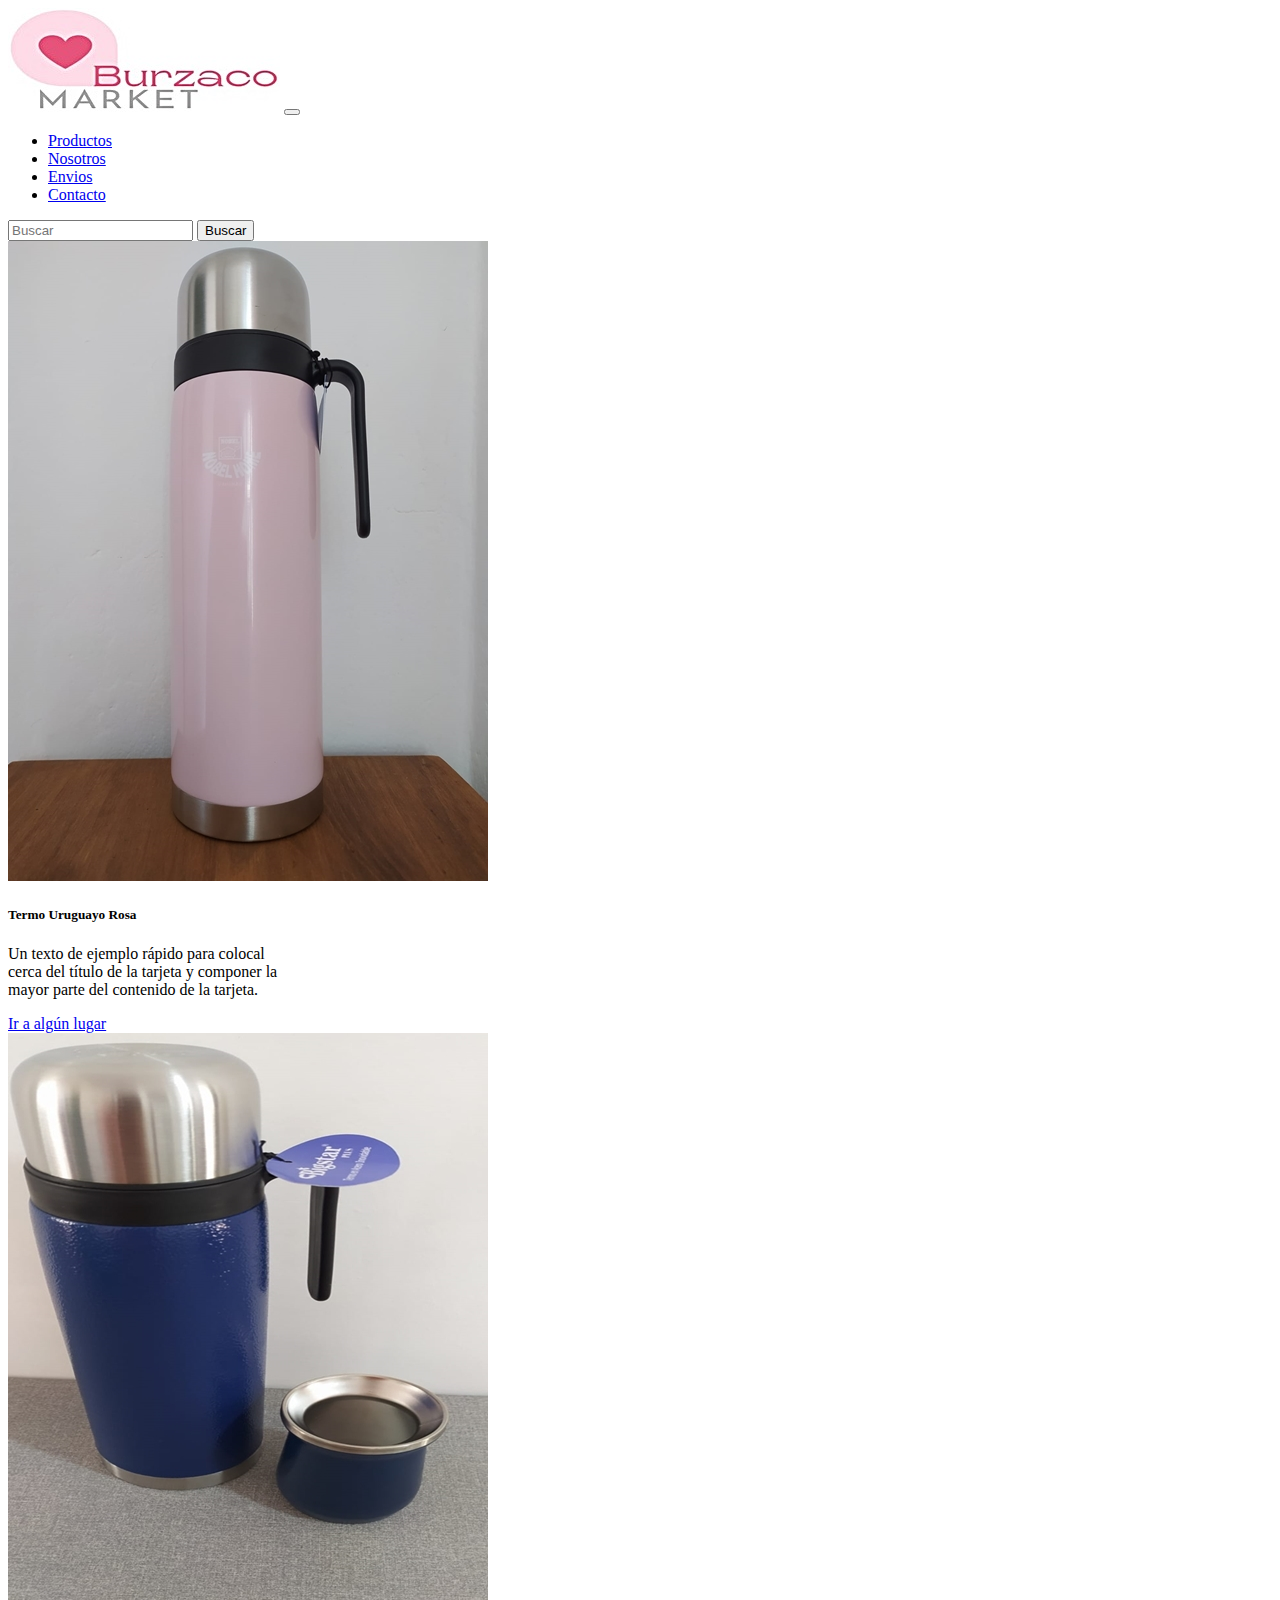
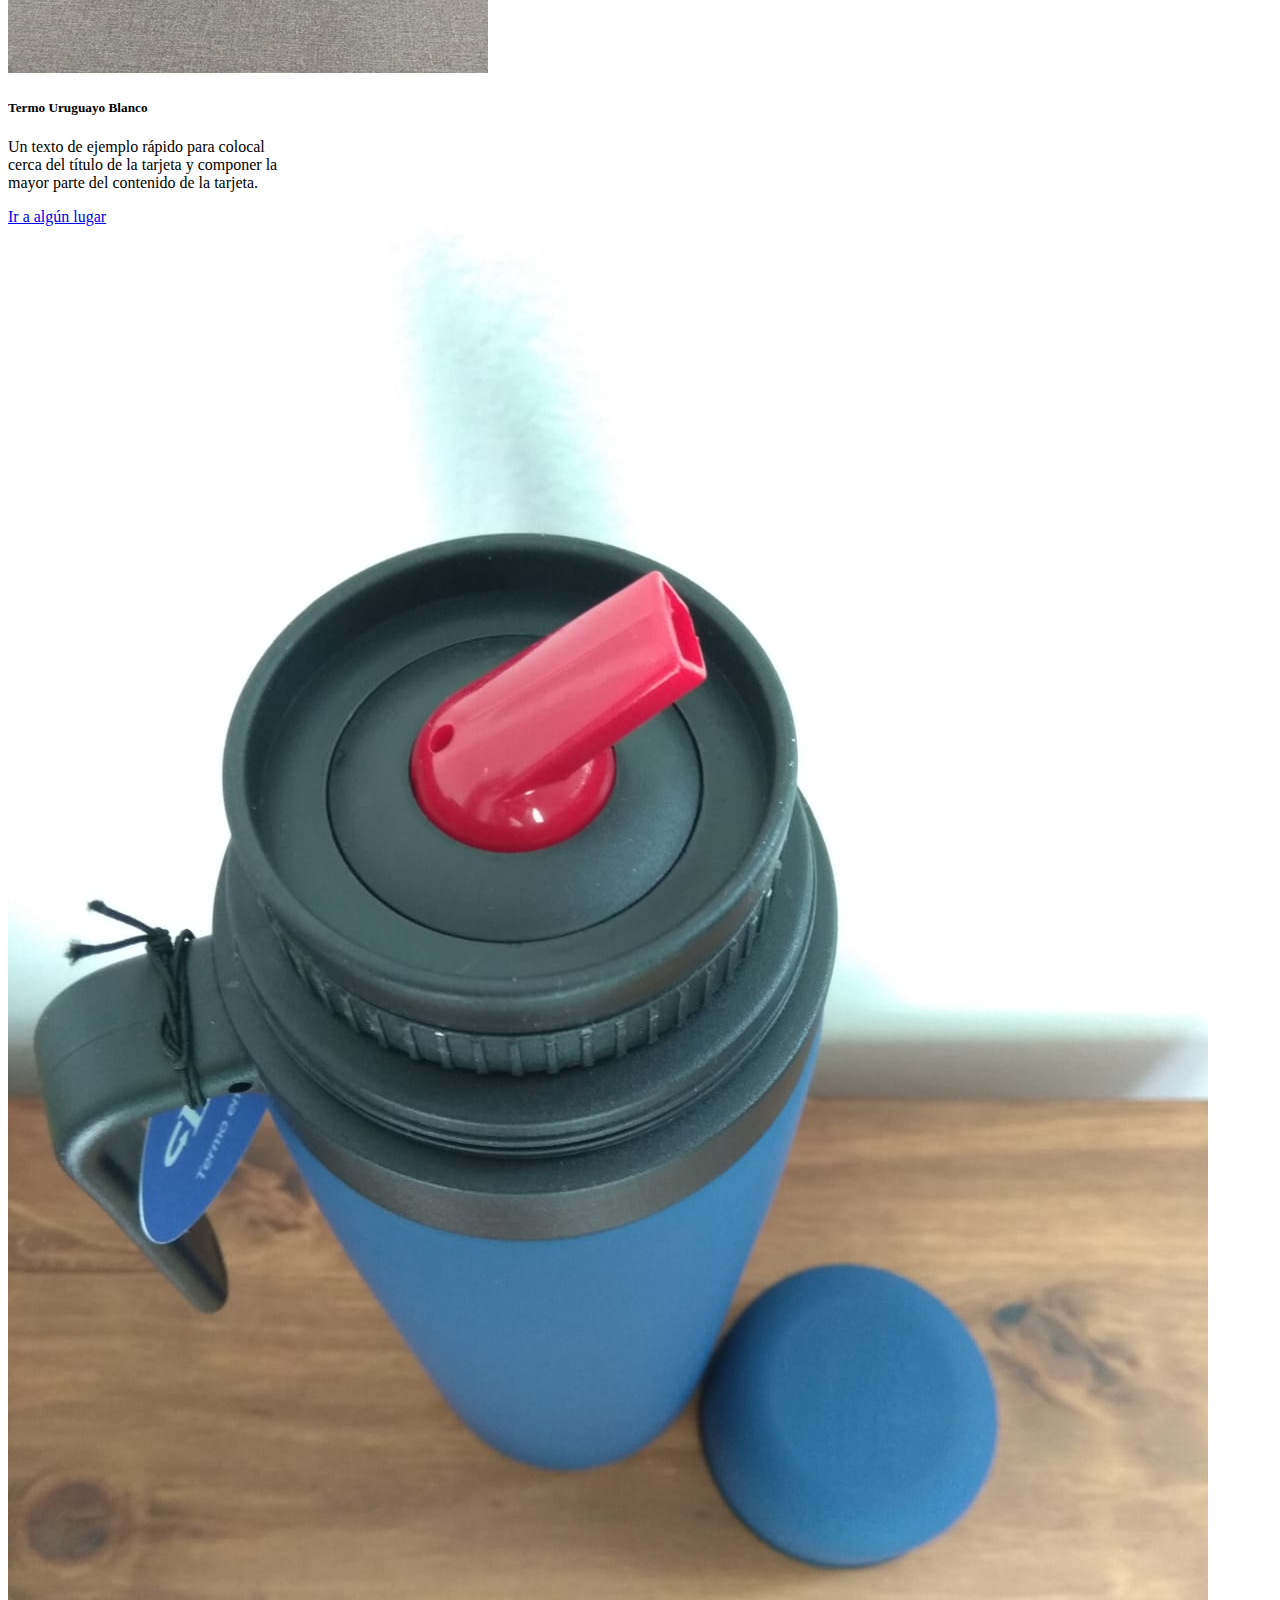
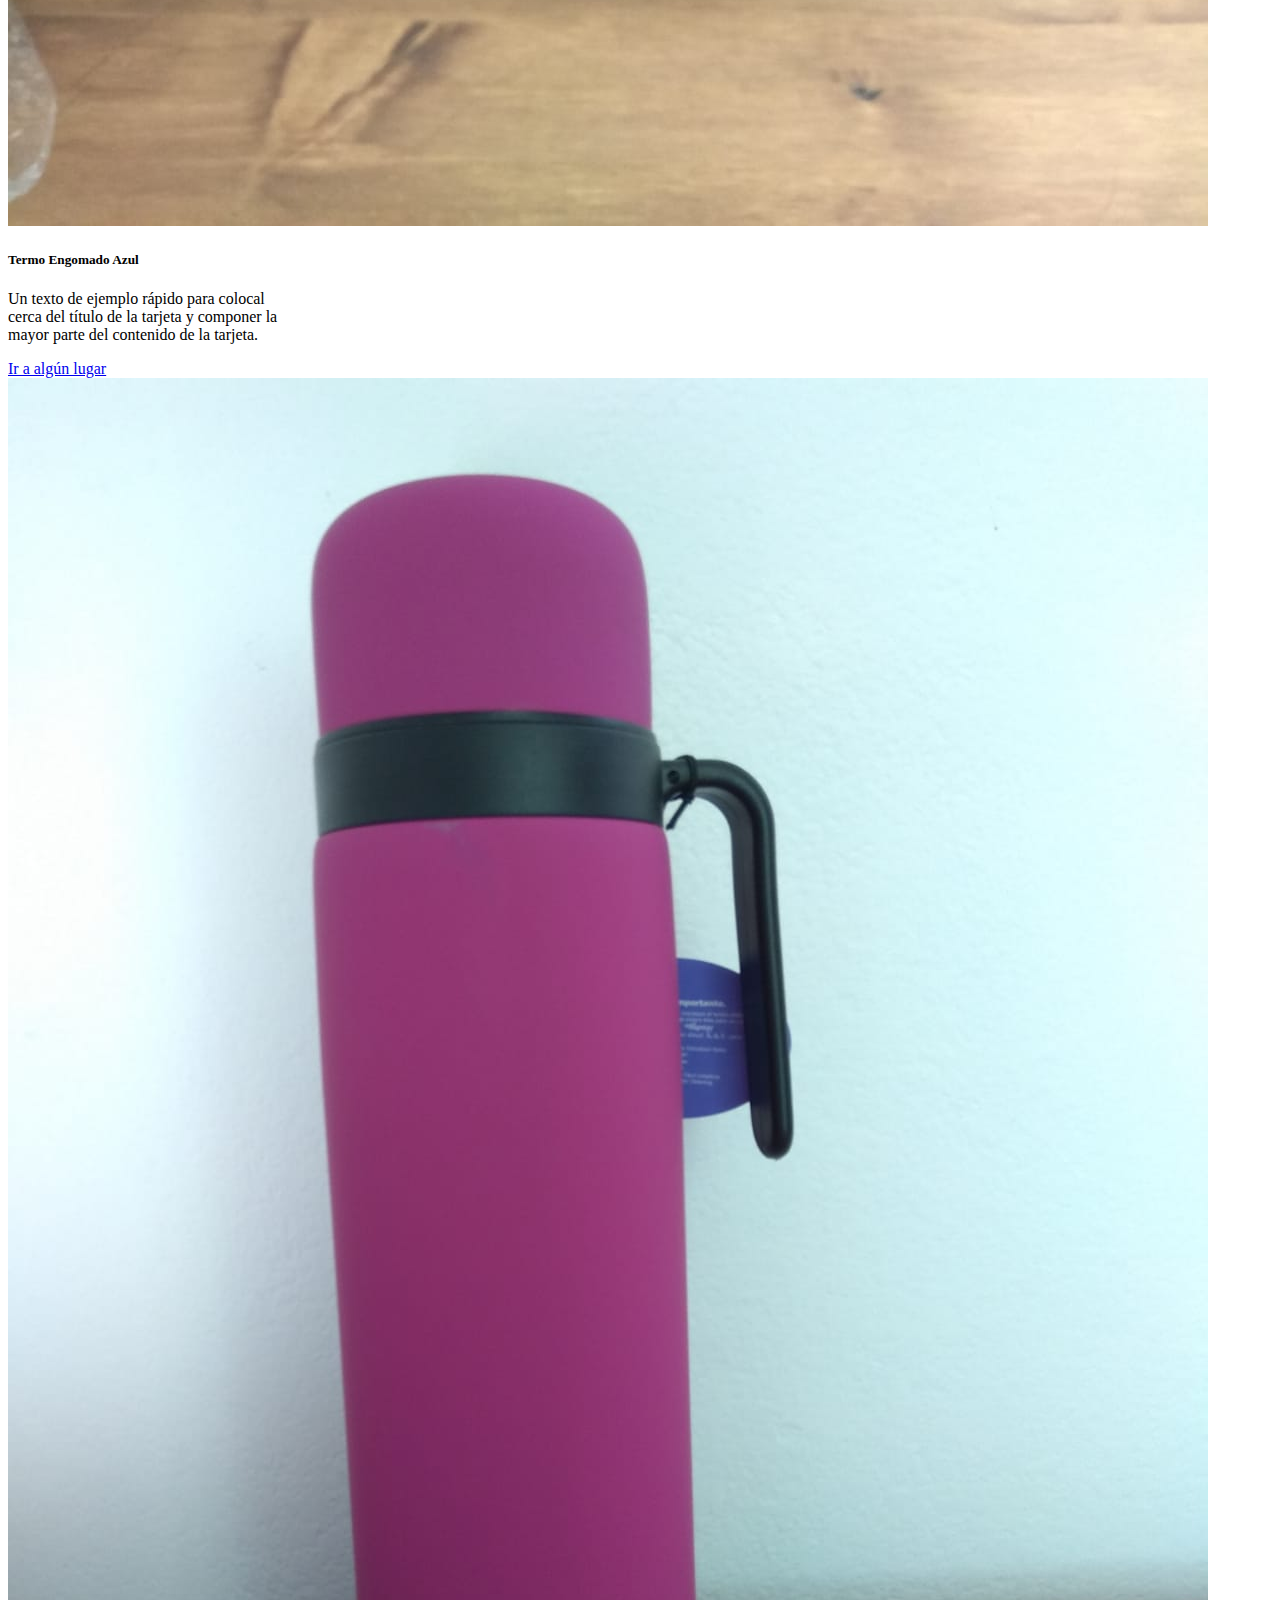
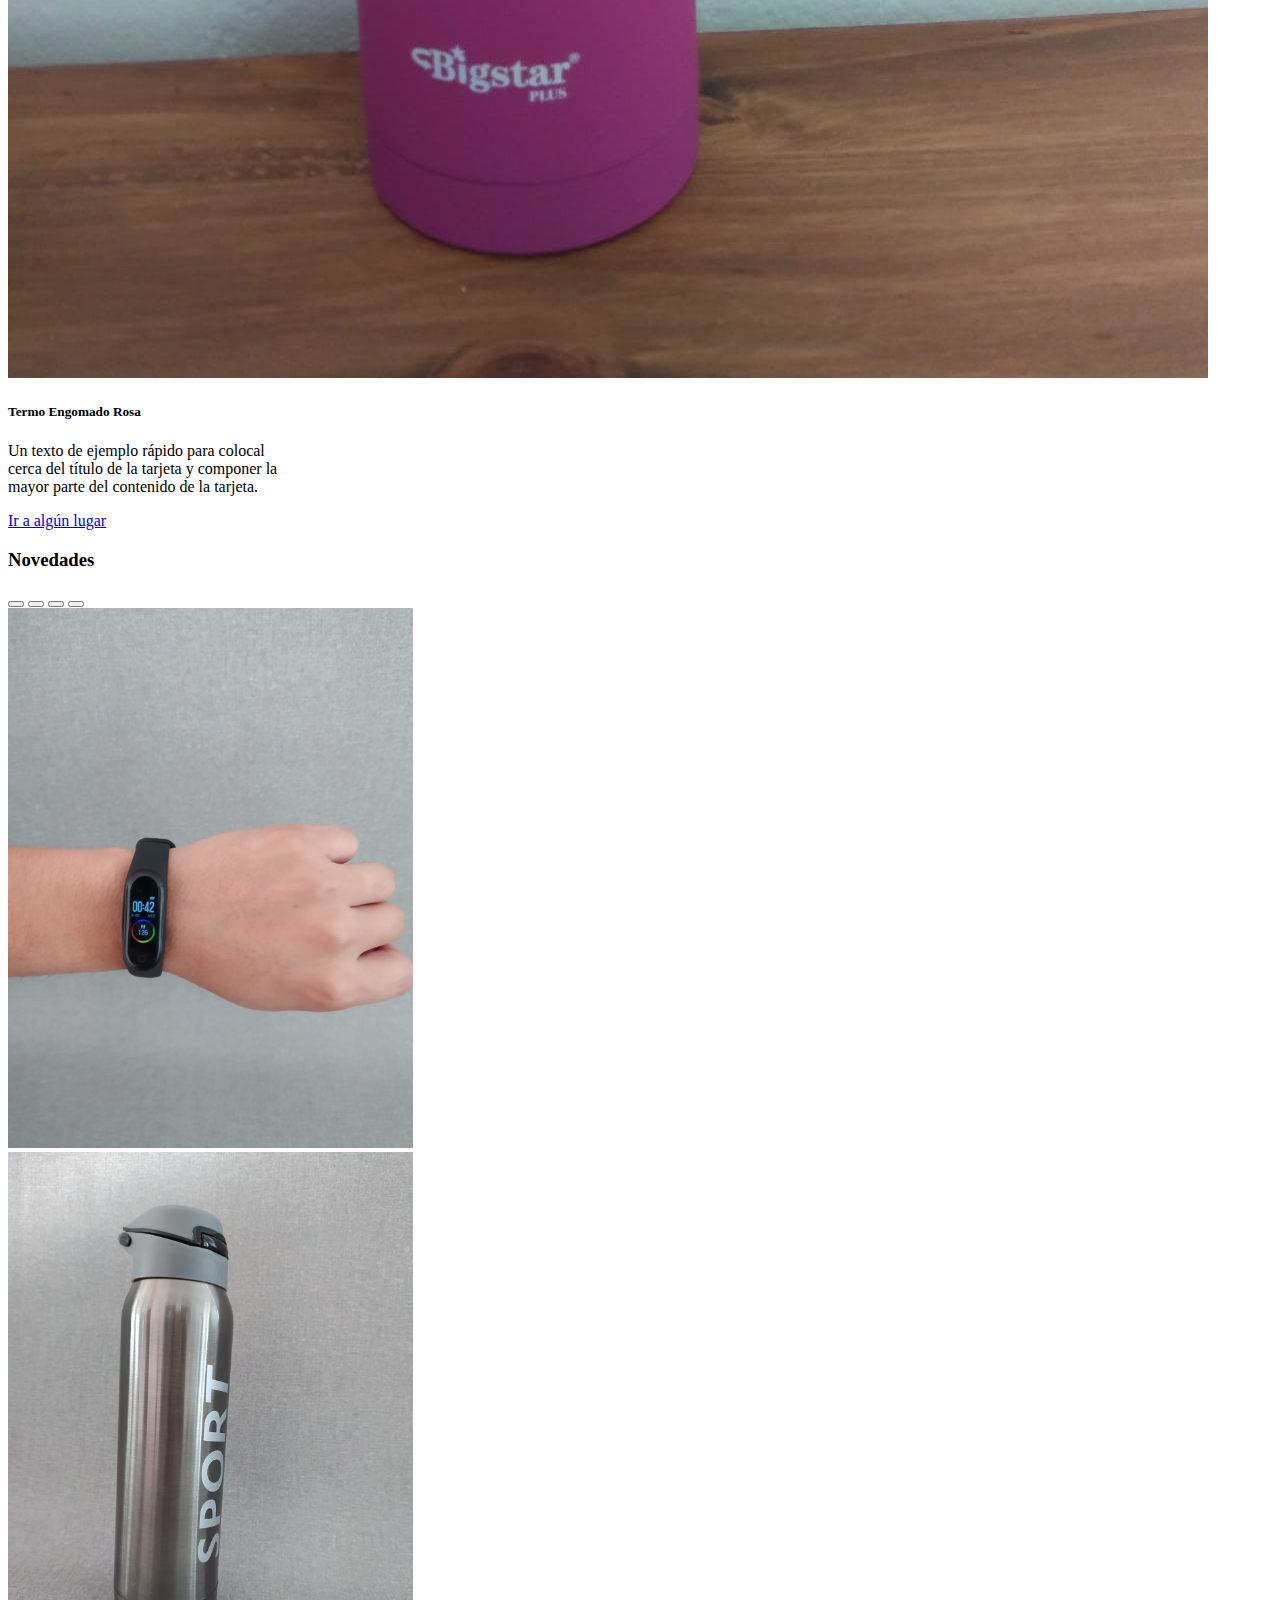
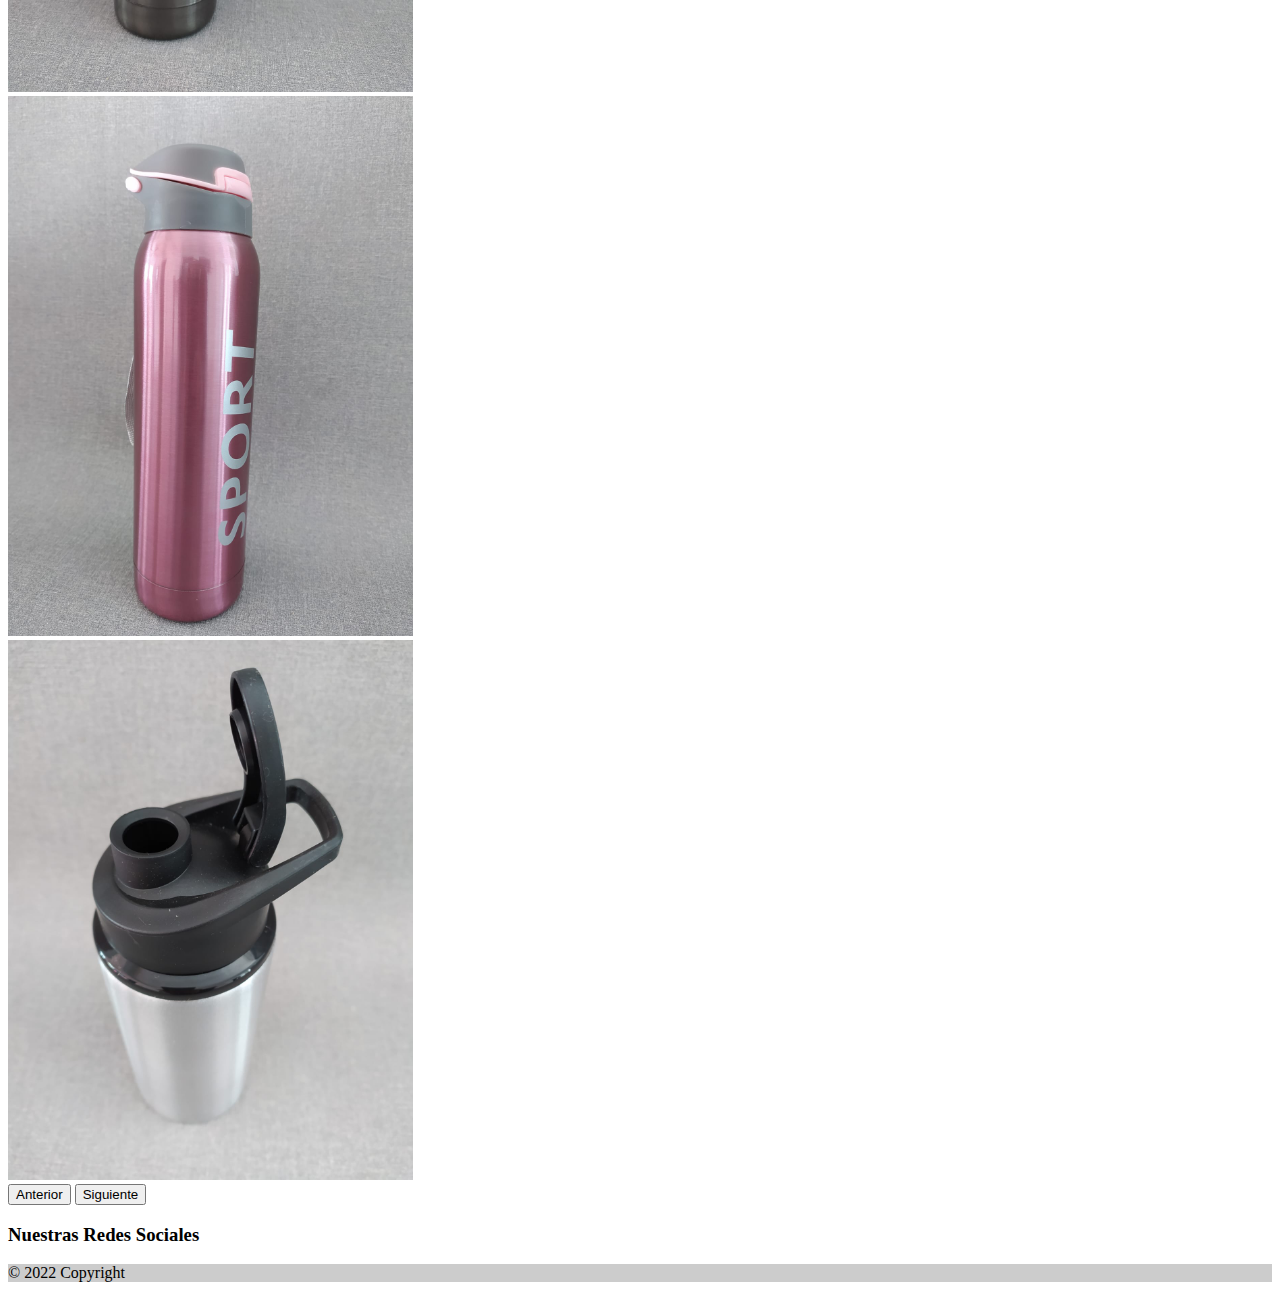
<file: index.html>
<!DOCTYPE html>
<html lang="en">

<head>
    <meta charset="UTF-8">
    <meta http-equiv="X-UA-Compatible" content="IE=edge">
    <meta name="viewport" content="width=device-width, initial-scale=1.0">
    <title>Burzaco Market</title>
    <link rel="shortcut icon" href="img/favicon.png">
    <link href="https://cdn.jsdelivr.net/npm/bootstrap@5.1.3/dist/css/bootstrap.min.css" rel="stylesheet" integrity="sha384-1BmE4kWBq78iYhFldvKuhfTAU6auU8tT94WrHftjDbrCEXSU1oBoqyl2QvZ6jIW3" crossorigin="anonymous">

</head>
<!-- aqui tengo que empezar a agregar la nav  de bootstrap -->


<body>
    <div class="container mt-2 mb-2">
        <div class="row">
            <div class="col-12">
                <nav class="navbar navbar-expand-lg navbar-light bg-light mt-3">
                    <div class="container-fluid">
                        <a class="navbar-brand" href="index.html">
                            <img src="img/logo BM.jpeg"></a>

                        <button class="navbar-toggler" type="button" data-bs-toggle="collapse" data-bs-target="#navbarTogglerDemo02" aria-controls="navbarTogglerDemo02" aria-expanded="false" aria-label="Toggle navigation">
                        <span class="navbar-toggler-icon"></span>
                      </button>
                        <div class="collapse navbar-collapse" id="navbarTogglerDemo02">
                            <ul class="navbar-nav me-auto mb-2 mb-lg-0">
                                <!-- <li class="nav-item">
                                    <a class="nav-link active" aria-current="page" href="views/productos.html">Productos</a>
                                </li> -->
                                <li class="nav-item">
                                    <a class="nav-link" href="views/productos.html">Productos</a>
                                </li>
                                <li class="nav-item">
                                    <a class="nav-link" href="views/nosotros.html">Nosotros</a>
                                </li>
                                <li class="nav-item">
                                    <a class="nav-link" href="views/envios.html">Envios</a>
                                </li>
                                <li class="nav-item">
                                    <a class="nav-link" href="views/contacto.html">Contacto</a>
                                </li>
                            </ul>
                            <form class="d-flex" role="search">
                                <input class="form-control me-2" type="search" placeholder="Buscar" aria-label="Buscar">
                                <button class="btn btn-outline-success" type="submit">Buscar</button>
                            </form>
                        </div>
                    </div>
                </nav>
            </div>
        </div>
        <div class="row mt-3">
            <div class="col">
                <div class="card" style="width: 18rem;">
                    <img src="img/imagenes termos/termo rosa mate1.jpeg" class="card-img-top" alt="termo rosa">
                    <div class="card-body">
                        <h5 class="card-title">Termo Uruguayo Rosa</h5>
                        <p class="card-text">Un texto de ejemplo rápido para colocal cerca del título de la tarjeta y componer la mayor parte del contenido de la tarjeta.</p>
                        <a href="#" class="btn btn-primary">Ir a algún lugar</a>
                    </div>
                </div>
            </div>
            <div class="col">
                <div class="card" style="width: 18rem;">
                    <img src="img/imagenes termos/termo y mate azul1.jpeg" class="card-img-top" alt="termo y mate azul">
                    <div class="card-body">
                        <h5 class="card-title">Termo Uruguayo Blanco</h5>
                        <p class="card-text">Un texto de ejemplo rápido para colocal cerca del título de la tarjeta y componer la mayor parte del contenido de la tarjeta.</p>
                        <a href="#" class="btn btn-primary">Ir a algún lugar</a>
                    </div>
                </div>
            </div>
            <div class="col">
                <div class="card" style="width: 18rem;">
                    <img src="img/imagenes termos/termo azul engomado2.jpeg" class="card-img-top" alt="termo azul engomado">
                    <div class="card-body">
                        <h5 class="card-title">Termo Engomado Azul</h5>
                        <p class="card-text">Un texto de ejemplo rápido para colocal cerca del título de la tarjeta y componer la mayor parte del contenido de la tarjeta.</p>
                        <a href="#" class="btn btn-primary">Ir a algún lugar</a>
                    </div>
                </div>
            </div>
            <div class="col">
                <div class="card" style="width: 18rem;">
                    <img src="img/imagenes termos/termo rosa engomado2.jpeg" class="card-img-top" alt="termo rosa engomado">
                    <div class="card-body">
                        <h5 class="card-title">Termo Engomado Rosa</h5>
                        <p class="card-text">Un texto de ejemplo rápido para colocal cerca del título de la tarjeta y componer la mayor parte del contenido de la tarjeta.</p>
                        <a href="#" class="btn btn-primary">Ir a algún lugar</a>
                    </div>
                </div>
            </div>
        </div>
        <div class="row">
            <h3 class="text-center">Novedades</h3>
        </div>


        <div class="row">
            <div id="carouselExampleIndicators" class="carousel slide mt-3" data-bs-ride="carousel">
                <div class="carousel-indicators">
                    <button type="button" data-bs-target="#carouselExampleIndicators" data-bs-slide-to="0" class="active" aria-current="true" aria-label="Slide 1"></button>
                    <button type="button" data-bs-target="#carouselExampleIndicators" data-bs-slide-to="1" aria-label="Slide 2"></button>
                    <button type="button" data-bs-target="#carouselExampleIndicators" data-bs-slide-to="2" aria-label="Slide 3"></button>
                    <button type="button" data-bs-target="#carouselExampleIndicators" data-bs-slide-to="3" aria-label="Slide 4"></button>
                </div>
                <div class="carousel-inner mb-3">
                    <div class="carousel-item active">
                        <img src="img/nuevos ingresos/WhatsApp Image 2022-06-04 at 2.45.32 PM.jpeg" class="d-block w-60" style=height:60vh alt="smart watch">
                    </div>
                    <div class="carousel-item">
                        <img src="img/nuevos ingresos/WhatsApp Image 2022-06-04 at 2.45.28 PM.jpeg" class="d-block w-60" style=height:60vh alt="botella deportiva gris">
                    </div>
                    <div class="carousel-item">
                        <img src="img/nuevos ingresos/WhatsApp Image 2022-06-04 at 2.44.49 PM.jpeg" class="d-block w-60" style=height:60vh alt="botella deportiva rosa">
                    </div>
                    <div class="carousel-item">
                        <img src="img/nuevos ingresos/WhatsApp Image 2022-06-04 at 2.44.43 PM.jpeg" class="d-block w-60" style=height:60vh alt="botella de aluminio">
                    </div>
                </div>
                <button class="carousel-control-prev" type="button" data-bs-target="#carouselExampleIndicators" data-bs-slide="prev">
                  <span class="carousel-control-prev-icon" aria-hidden="true"></span>
                  <span class="visually-hidden">Anterior</span>
                </button>
                <button class="carousel-control-next" type="button" data-bs-target="#carouselExampleIndicators" data-bs-slide="next">
                  <span class="carousel-control-next-icon" aria-hidden="true"></span>
                  <span class="visually-hidden">Siguiente</span>
                </button>
            </div>
        </div>
        <!-- inicia footer -->
        <div class="row">
            <h3 class="text-center">Nuestras Redes Sociales</h3>
            <footer class="bg-light text-center text-white">
                <div class="container p-4 pb-0">
                    <section class="mb-4">
                        <a class="btn btn-primary btn-floating m-1" style="background-color: #3b5998;" href="https://www.facebook.com/burzaco-market-103549792372742/" role="button"><i class="fab fa-facebook-f"></i ></a>
                        <a class="btn btn-primary btn-floating m-1" style="background-color: #dd4b39;" href="https://mail.google.com/burzacomarket@gmail.com" role="button"><i class="fab fa-google"></i></a>
                        <a class="btn btn-primary btn-floating m-1" style="background-color: #ac2bac;" href="https://www.instagram.com/burzaco_market?igshid=ymmymta2m2y=" role="button"><i class="fab fa-instagram"></i></a>
                    </section>
                </div>
                <div class="text-center p-3" style="background-color: rgba(0, 0, 0, 0.2);">
                    © 2022 Copyright
                </div>
            </footer>
        </div>
    </div>
    <script src="https://cdn.jsdelivr.net/npm/@popperjs/core@2.11.2/dist/umd/popper.min.js" integrity="sha384-q9CRHqZndzlxGLOj+xrdLDJa9ittGte1NksRmgJKeCV9DrM7Kz868XYqsKWPpAmn" crossorigin="anonymous"></script>
    <script src="https://cdn.jsdelivr.net/npm/bootstrap@5.1.3/dist/js/bootstrap.min.js" integrity="sha384-QJHtvGhmr9XOIpI6YVutG+2QOK9T+ZnN4kzFN1RtK3zEFEIsxhlmWl5/YESvpZ13" crossorigin="anonymous"></script>

</body>

</html>
</file>
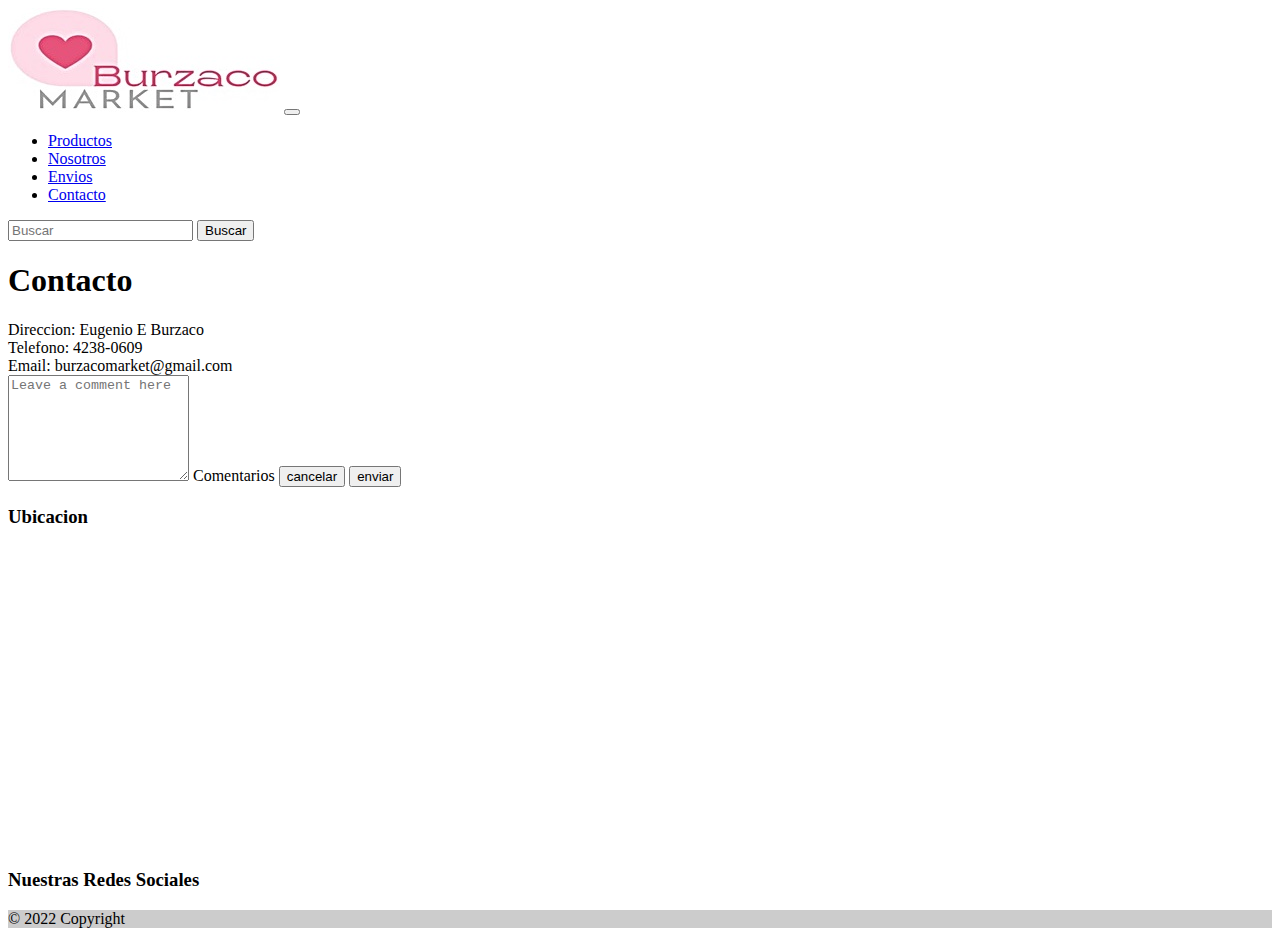
<file: views/contacto.html>
<!DOCTYPE html>
<html lang="en">

<head>
    <meta charset="UTF-8">
    <meta http-equiv="X-UA-Compatible" content="IE=edge">
    <meta name="viewport" content="width=device-width, initial-scale=1.0">
    <title>Burzaco Market</title>
    <link rel="shortcut icon" href="../img/favicon.png">
    <link href="https://cdn.jsdelivr.net/npm/bootstrap@5.1.3/dist/css/bootstrap.min.css" rel="stylesheet" integrity="sha384-1BmE4kWBq78iYhFldvKuhfTAU6auU8tT94WrHftjDbrCEXSU1oBoqyl2QvZ6jIW3" crossorigin="anonymous">

</head>

<body>
    <div class="container">
        <div class="row">
            <nav class="navbar navbar-expand-lg navbar-light bg-light mt-3">
                <div class="container-fluid">
                    <a class="navbar-brand" href="../index.html">
                        <img src="../img/logo BM.jpeg"></a>

                    <button class="navbar-toggler" type="button" data-bs-toggle="collapse" data-bs-target="#navbarTogglerDemo02" aria-controls="navbarTogglerDemo02" aria-expanded="false" aria-label="Toggle navigation">
                    <span class="navbar-toggler-icon"></span>
                  </button>
                    <div class="collapse navbar-collapse" id="navbarTogglerDemo02">
                        <ul class="navbar-nav me-auto mb-2 mb-lg-0">
                            <li class="nav-item">
                                <a class="nav-link active" aria-current="page" href="../views/Productos.html">Productos</a>
                            </li>
                            <li class="nav-item">
                                <a class="nav-link" href="../views/nosotros.html">Nosotros</a>
                            </li>
                            <li class="nav-item">
                                <a class="nav-link" href="../views/envios.html">Envios</a>
                            </li>
                            <li class="nav-item">
                                <a class="nav-link" href="../views/contacto.html">Contacto</a>
                            </li>
                        </ul>
                        <form class="d-flex" role="search">
                            <input class="form-control me-2" type="search" placeholder="Buscar" aria-label="Buscar">
                            <button class="btn btn-outline-success" type="submit">Buscar</button>
                        </form>
                    </div>
                </div>
            </nav>
        </div>
        <div class="row">
            <form action="formulario" formulario></form>
            <h1 class="text-center">Contacto</h1>
            <div>Direccion: Eugenio E Burzaco</div>
            <div>Telefono: 4238-0609</div>
            <div>Email: burzacomarket@gmail.com</div>

            <div class="row">
                <div class="form-floating">
                    <textarea class="form-control" placeholder="Leave a comment here" id="floatingTextarea2" style="height: 100px"></textarea>
                    <label for="floatingTextarea2">Comentarios</label>
                    <input type="reset" value="cancelar">
                    <input type="submit" value="enviar">
                </div>
            </div>
            <h3 class="text-center">Ubicacion</h3>
            <div class="row mt-3">
                <div class="ratio ratio-21x9">
                    <iframe src="https://www.google.com/maps/embed?pb=!1m18!1m12!1m3!1d26199.98178438452!2d-58.41904571895196!3d-34.83114976886502!2m3!1f0!2f0!3f0!3m2!1i1024!2i768!4f13.1!3m3!1m2!1s0x95bcd49a149975bd%3A0xcc1f98519388f175!2sBurzaco%2C%20Provincia%20de%20Buenos%20Aires!5e0!3m2!1ses!2sar!4v1653628903336!5m2!1ses!2sar"
                        width="400" height="300" style="border:0;" allowfullscreen="" loading="lazy" referrerpolicy="no-referrer-when-downgrade"></iframe>
                </div>

            </div>

            <div class="row">
                <h3 class="text-center">Nuestras Redes Sociales</h3>
                <footer class="bg-light text-center text-white">

                    <div class="container p-4 pb-0">
                        <section class="mb-4">
                            <a class="btn btn-primary btn-floating m-1" style="background-color: #3b5998;" href="https://www.facebook.com/burzaco-market-103549792372742/" role="button"><i class="fab fa-facebook-f"></i ></a>
                            <a class="btn btn-primary btn-floating m-1" style="background-color: #dd4b39;" href="https://mail.google.com/burzacomarket@gmail.com" role="button"><i class="fab fa-google"></i></a>
                            <a class="btn btn-primary btn-floating m-1" style="background-color: #ac2bac;" href="https://www.instagram.com/burzaco_market?igshid=ymmymta2m2y=" role="button"><i class="fab fa-instagram"></i></a>
                        </section>
                    </div>
                    <div class="text-center p-3" style="background-color: rgba(0, 0, 0, 0.2);">
                        © 2022 Copyright
                    </div>
            </div>
            </footer>
        </div>

    </div>

    <script src="https://cdn.jsdelivr.net/npm/@popperjs/core@2.11.2/dist/umd/popper.min.js" integrity="sha384-q9CRHqZndzlxGLOj+xrdLDJa9ittGte1NksRmgJKeCV9DrM7Kz868XYqsKWPpAmn" crossorigin="anonymous"></script>
    <script src="https://cdn.jsdelivr.net/npm/bootstrap@5.1.3/dist/js/bootstrap.min.js" integrity="sha384-QJHtvGhmr9XOIpI6YVutG+2QOK9T+ZnN4kzFN1RtK3zEFEIsxhlmWl5/YESvpZ13" crossorigin="anonymous"></script>

</body>

</html>
</file>
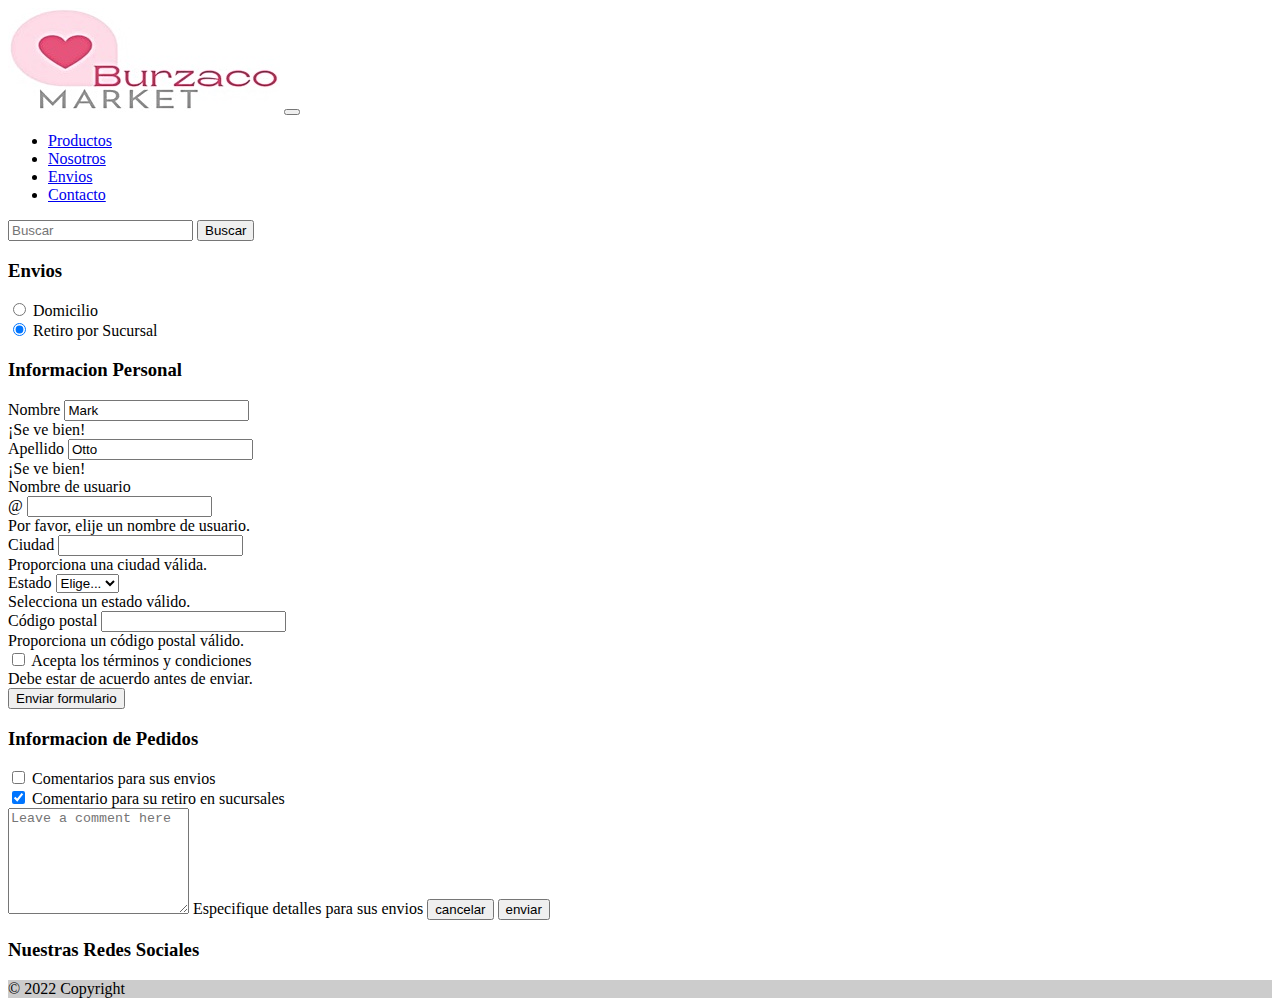
<file: views/envios.html>
<!DOCTYPE html>
<html lang="en">

<head>
    <meta charset="UTF-8">
    <meta http-equiv="X-UA-Compatible" content="IE=edge">
    <meta name="viewport" content="width=device-width, initial-scale=1.0">
    <title>Burzaco Market</title>
    <link rel="shortcut icon" href="../img/favicon.png">
    <link href="https://cdn.jsdelivr.net/npm/bootstrap@5.1.3/dist/css/bootstrap.min.css" rel="stylesheet" integrity="sha384-1BmE4kWBq78iYhFldvKuhfTAU6auU8tT94WrHftjDbrCEXSU1oBoqyl2QvZ6jIW3" crossorigin="anonymous">

</head>

<body>
    <div class="container">
        <div class="row">
            <nav class="navbar navbar-expand-lg navbar-light bg-light mt-3">
                <div class="container-fluid">
                    <a class="navbar-brand" href="../index.html">
                        <img src="../img/logo BM.jpeg"></a>

                    <button class="navbar-toggler" type="button" data-bs-toggle="collapse" data-bs-target="#navbarTogglerDemo02" aria-controls="navbarTogglerDemo02" aria-expanded="false" aria-label="Toggle navigation">
                    <span class="navbar-toggler-icon"></span>
                  </button>
                    <div class="collapse navbar-collapse" id="navbarTogglerDemo02">
                        <ul class="navbar-nav me-auto mb-2 mb-lg-0">
                            <li class="nav-item">
                                <a class="nav-link active" aria-current="page" href="../views/Productos.html">Productos</a>
                            </li>
                            <li class="nav-item">
                                <a class="nav-link" href="../views/nosotros.html">Nosotros</a>
                            </li>
                            <li class="nav-item">
                                <a class="nav-link" href="../views/envios.html">Envios</a>
                            </li>
                            <li class="nav-item">
                                <a class="nav-link" href="../views/contacto.html">Contacto</a>
                            </li>
                        </ul>
                        <form class="d-flex" role="search">
                            <input class="form-control me-2" type="search" placeholder="Buscar" aria-label="Buscar">
                            <button class="btn btn-outline-success" type="submit">Buscar</button>
                        </form>
                    </div>
                </div>
            </nav>
        </div>
        <h3 class="text-center">Envios</h3>
        <div class="row">
            <div class="form-check">
                <input class="form-check-input" type="radio" name="flexRadioDefault" id="flexRadioDefault1">
                <label class="form-check-label" for="flexRadioDefault1">
                  Domicilio
                </label>
            </div>
            <div class="form-check">
                <input class="form-check-input" type="radio" name="flexRadioDefault" id="flexRadioDefault2" checked>
                <label class="form-check-label" for="flexRadioDefault2">
                  Retiro por Sucursal
                </label>
            </div>
        </div>
        <h3>Informacion Personal</h3>
        <div class="row">
            <form class="row g-3">
                <div class="col-md-4">
                    <label for="validationServer01" class="form-label">Nombre</label>
                    <input type="text" class="form-control is-valid" id="validationServer01" value="Mark" required>
                    <div class="valid-feedback">
                        ¡Se ve bien!
                    </div>
                </div>
                <div class="col-md-4">
                    <label for="validationServer02" class="form-label">Apellido</label>
                    <input type="text" class="form-control is-valid" id="validationServer02" value="Otto" required>
                    <div class="valid-feedback">
                        ¡Se ve bien!
                    </div>
                </div>
                <div class="col-md-4">
                    <label for="validationServerUsername" class="form-label">Nombre de usuario</label>
                    <div class="input-group has-validation">
                        <span class="input-group-text" id="inputGroupPrepend3">@</span>
                        <input type="text" class="form-control is-invalid" id="validationServerUsername" aria-describedby="inputGroupPrepend3 validationServerUsernameFeedback" required>
                        <div id="validationServerUsernameFeedback" class="invalid-feedback">
                            Por favor, elije un nombre de usuario.
                        </div>
                    </div>
                </div>
                <div class="col-md-6">
                    <label for="validationServer03" class="form-label">Ciudad</label>
                    <input type="text" class="form-control is-invalid" id="validationServer03" aria-describedby="validationServer03Feedback" required>
                    <div id="validationServer03Feedback" class="invalid-feedback">
                        Proporciona una ciudad válida.
                    </div>
                </div>
                <div class="col-md-3">
                    <label for="validationServer04" class="form-label">Estado</label>
                    <select class="form-select is-invalid" id="validationServer04" aria-describedby="validationServer04Feedback" required>
                    <option selected disabled value="">Elige...</option>
                    <option>...</option>
                  </select>
                    <div id="validationServer04Feedback" class="invalid-feedback">
                        Selecciona un estado válido.
                    </div>
                </div>
                <div class="col-md-3">
                    <label for="validationServer05" class="form-label">Código postal</label>
                    <input type="text" class="form-control is-invalid" id="validationServer05" aria-describedby="validationServer05Feedback" required>
                    <div id="validationServer05Feedback" class="invalid-feedback">
                        Proporciona un código postal válido.
                    </div>
                </div>
                <div class="col-12">
                    <div class="form-check">
                        <input class="form-check-input is-invalid" type="checkbox" value="" id="invalidCheck3" aria-describedby="invalidCheck3Feedback" required>
                        <label class="form-check-label" for="invalidCheck3">
                      Acepta los términos y condiciones
                    </label>
                        <div id="invalidCheck3Feedback" class="invalid-feedback">
                            Debe estar de acuerdo antes de enviar.
                        </div>
                    </div>
                </div>
                <div class="col-12">
                    <button class="btn btn-primary" type="submit">Enviar formulario</button>
                </div>
            </form>
        </div>
        <h3 class="text-center">Informacion de Pedidos</h3>
        <div class="row">
            <div class="form-check">
                <input class="form-check-input" type="checkbox" value="" id="flexCheckDefault">
                <label class="form-check-label" for="flexCheckDefault">
                  Comentarios para sus envios
                </label>
            </div>
            <div class="form-check">
                <input class="form-check-input" type="checkbox" value="" id="flexCheckChecked" checked>
                <label class="form-check-label" for="flexCheckChecked">
                  Comentario para su retiro en sucursales
                </label>
                <div class="form-floating">
                    <textarea class="form-control" placeholder="Leave a comment here" id="floatingTextarea2" style="height: 100px"></textarea>
                    <label for="floatingTextarea2">Especifique detalles para sus envios</label>
                    <input type="reset" value="cancelar">
                    <input type="submit" value="enviar">
                </div>
            </div>
        </div>

        <div class="row">
            <h3 class="text-center">Nuestras Redes Sociales</h3>
            <footer class="bg-light text-center text-white">

                <div class="container p-4 pb-0">
                    <section class="mb-4">
                        <a class="btn btn-primary btn-floating m-1" style="background-color: #3b5998;" href="https://www.facebook.com/burzaco-market-103549792372742/" role="button"><i class="fab fa-facebook-f"></i ></a>
                        <a class="btn btn-primary btn-floating m-1" style="background-color: #dd4b39;" href="https://mail.google.com/burzacomarket@gmail.com" role="button"><i class="fab fa-google"></i></a>
                        <a class="btn btn-primary btn-floating m-1" style="background-color: #ac2bac;" href="https://www.instagram.com/burzaco_market?igshid=ymmymta2m2y=" role="button"><i class="fab fa-instagram"></i></a>
                    </section>
                </div>
                <div class="text-center p-3" style="background-color: rgba(0, 0, 0, 0.2);">
                    © 2022 Copyright

                </div>

            </footer>
        </div>
    </div>
    <script src="https://cdn.jsdelivr.net/npm/@popperjs/core@2.11.2/dist/umd/popper.min.js" integrity="sha384-q9CRHqZndzlxGLOj+xrdLDJa9ittGte1NksRmgJKeCV9DrM7Kz868XYqsKWPpAmn" crossorigin="anonymous"></script>
    <script src="https://cdn.jsdelivr.net/npm/bootstrap@5.1.3/dist/js/bootstrap.min.js" integrity="sha384-QJHtvGhmr9XOIpI6YVutG+2QOK9T+ZnN4kzFN1RtK3zEFEIsxhlmWl5/YESvpZ13" crossorigin="anonymous"></script>
</body>

</html>
</file>
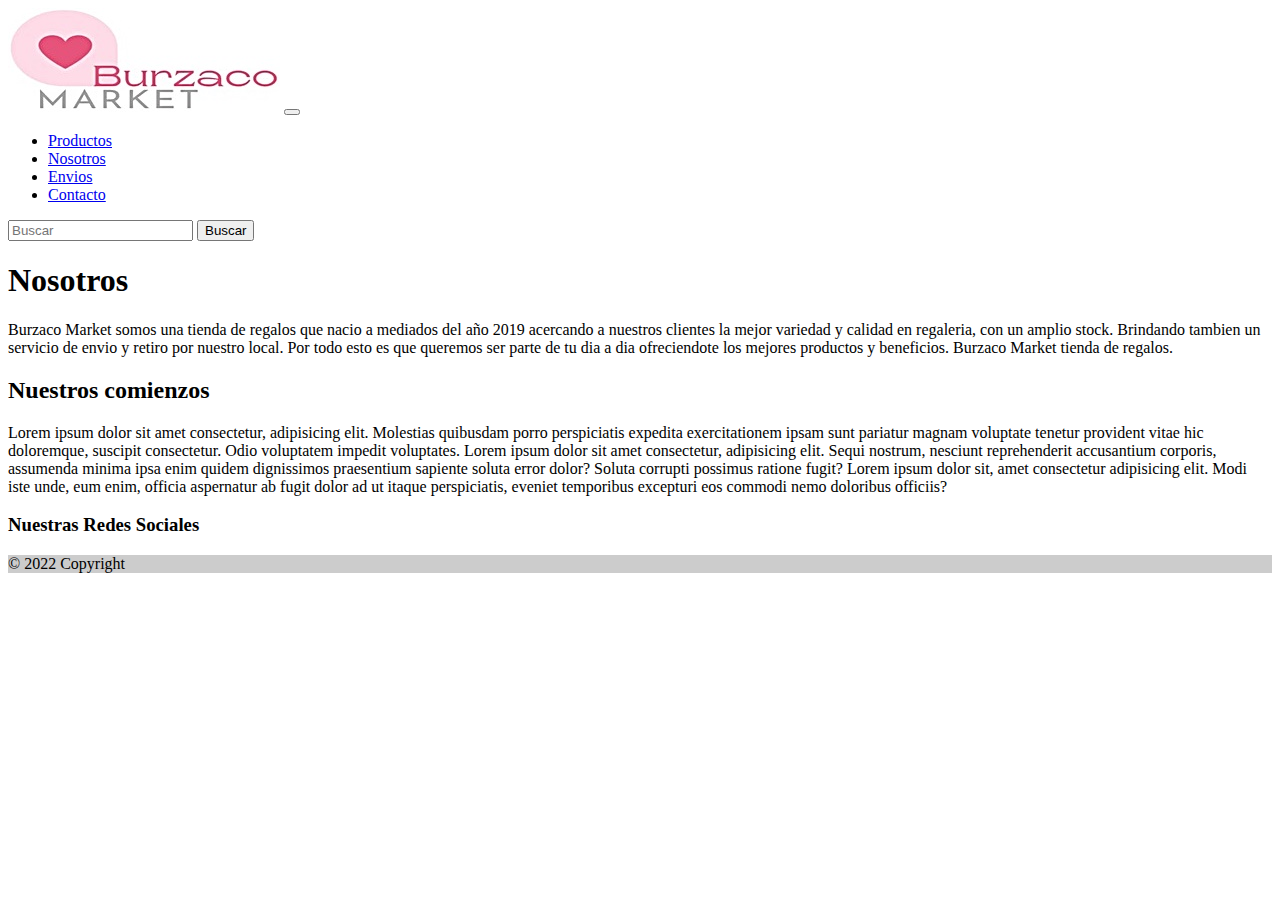
<file: views/nosotros.html>
<!DOCTYPE html>
<html lang="en">

<head>
    <meta charset="UTF-8">
    <meta http-equiv="X-UA-Compatible" content="IE=edge">
    <meta name="viewport" content="width=device-width, initial-scale=1.0">
    <title>Burzaco Market</title>
    <link rel="shortcut icon" href="../img/favicon.png">
    <!-- bootstrap -->
    <link href="https://cdn.jsdelivr.net/npm/bootstrap@5.1.3/dist/css/bootstrap.min.css" rel="stylesheet" integrity="sha384-1BmE4kWBq78iYhFldvKuhfTAU6auU8tT94WrHftjDbrCEXSU1oBoqyl2QvZ6jIW3" crossorigin="anonymous">

</head>

<body>
    <div class="container">
        <!-- navbar -->
        <div class="row">
            <nav class="navbar navbar-expand-lg navbar-light bg-light mt-3">
                <div class="container-fluid">
                    <a class="navbar-brand" href="../index.html">
                        <img src="../img/logo BM.jpeg"></a>

                    <button class="navbar-toggler" type="button" data-bs-toggle="collapse" data-bs-target="#navbarTogglerDemo02" aria-controls="navbarTogglerDemo02" aria-expanded="false" aria-label="Toggle navigation">
                    <span class="navbar-toggler-icon"></span>
                  </button>
                    <div class="collapse navbar-collapse" id="navbarTogglerDemo02">
                        <ul class="navbar-nav me-auto mb-2 mb-lg-0">
                            <li class="nav-item">
                                <a class="nav-link active" aria-current="page" href="../views/Productos.html">Productos</a>
                            </li>
                            <li class="nav-item">
                                <a class="nav-link" href="../views/nosotros.html">Nosotros</a>
                            </li>
                            <li class="nav-item">
                                <a class="nav-link" href="../views/envios.html">Envios</a>
                            </li>
                            <li class="nav-item">
                                <a class="nav-link" href="../views/contacto.html">Contacto</a>
                            </li>
                        </ul>
                        <form class="d-flex" role="search">
                            <input class="form-control me-2" type="search" placeholder="Buscar" aria-label="Buscar">
                            <button class="btn btn-outline-success" type="submit">Buscar</button>
                        </form>
                    </div>
                </div>
            </nav>
        </div>
        <!-- nosotros -->
        <div class="row">
            <h1 class="text-center">Nosotros</h1>
            <p class="text-center">
                Burzaco Market somos una tienda de regalos que nacio a mediados del año 2019 acercando a nuestros clientes la mejor variedad y calidad en regaleria, con un amplio stock. Brindando tambien un servicio de envio y retiro por nuestro local. Por todo esto
                es que queremos ser parte de tu dia a dia ofreciendote los mejores productos y beneficios. Burzaco Market tienda de regalos.</p>
        </div>
        <!-- nuestros comienzos -->
        <div class="row">
            <h2 class="text-center">Nuestros comienzos</h2>
            <p #Productos>Lorem ipsum dolor sit amet consectetur, adipisicing elit. Molestias quibusdam porro perspiciatis expedita exercitationem ipsam sunt pariatur magnam voluptate tenetur provident vitae hic doloremque, suscipit consectetur. Odio voluptatem impedit
                voluptates. Lorem ipsum dolor sit amet consectetur, adipisicing elit. Sequi nostrum, nesciunt reprehenderit accusantium corporis, assumenda minima ipsa enim quidem dignissimos praesentium sapiente soluta error dolor? Soluta corrupti possimus
                ratione fugit? Lorem ipsum dolor sit, amet consectetur adipisicing elit. Modi iste unde, eum enim, officia aspernatur ab fugit dolor ad ut itaque perspiciatis, eveniet temporibus excepturi eos commodi nemo doloribus officiis?</p>

        </div>
        <!-- footer -->
        <div class="row">
            <h3 class="text-center">Nuestras Redes Sociales</h3>
            <footer class="bg-light text-center text-white">
                <div class="container p-4 pb-0">
                    <section class="mb-4">
                        <a class="btn btn-primary btn-floating m-1" style="background-color: #3b5998;" href="https://www.facebook.com/burzaco-market-103549792372742/" role="button"><i class="fab fa-facebook-f"></i ></a>
                        <a class="btn btn-primary btn-floating m-1" style="background-color: #dd4b39;" href="https://mail.google.com/burzacomarket@gmail.com" role="button"><i class="fab fa-google"></i></a>
                        <a class="btn btn-primary btn-floating m-1" style="background-color: #ac2bac;" href="https://www.instagram.com/burzaco_market?igshid=ymmymta2m2y=" role="button"><i class="fab fa-instagram"></i></a>
                    </section>
                </div>
                <div class="text-center p-3" style="background-color: rgba(0, 0, 0, 0.2);">
                    © 2022 Copyright
                </div>
            </footer>
        </div>
    </div>

    <script src="https://cdn.jsdelivr.net/npm/@popperjs/core@2.11.2/dist/umd/popper.min.js" integrity="sha384-q9CRHqZndzlxGLOj+xrdLDJa9ittGte1NksRmgJKeCV9DrM7Kz868XYqsKWPpAmn" crossorigin="anonymous"></script>
    <script src="https://cdn.jsdelivr.net/npm/bootstrap@5.1.3/dist/js/bootstrap.min.js" integrity="sha384-QJHtvGhmr9XOIpI6YVutG+2QOK9T+ZnN4kzFN1RtK3zEFEIsxhlmWl5/YESvpZ13" crossorigin="anonymous"></script>
</body>

</html>
</file>
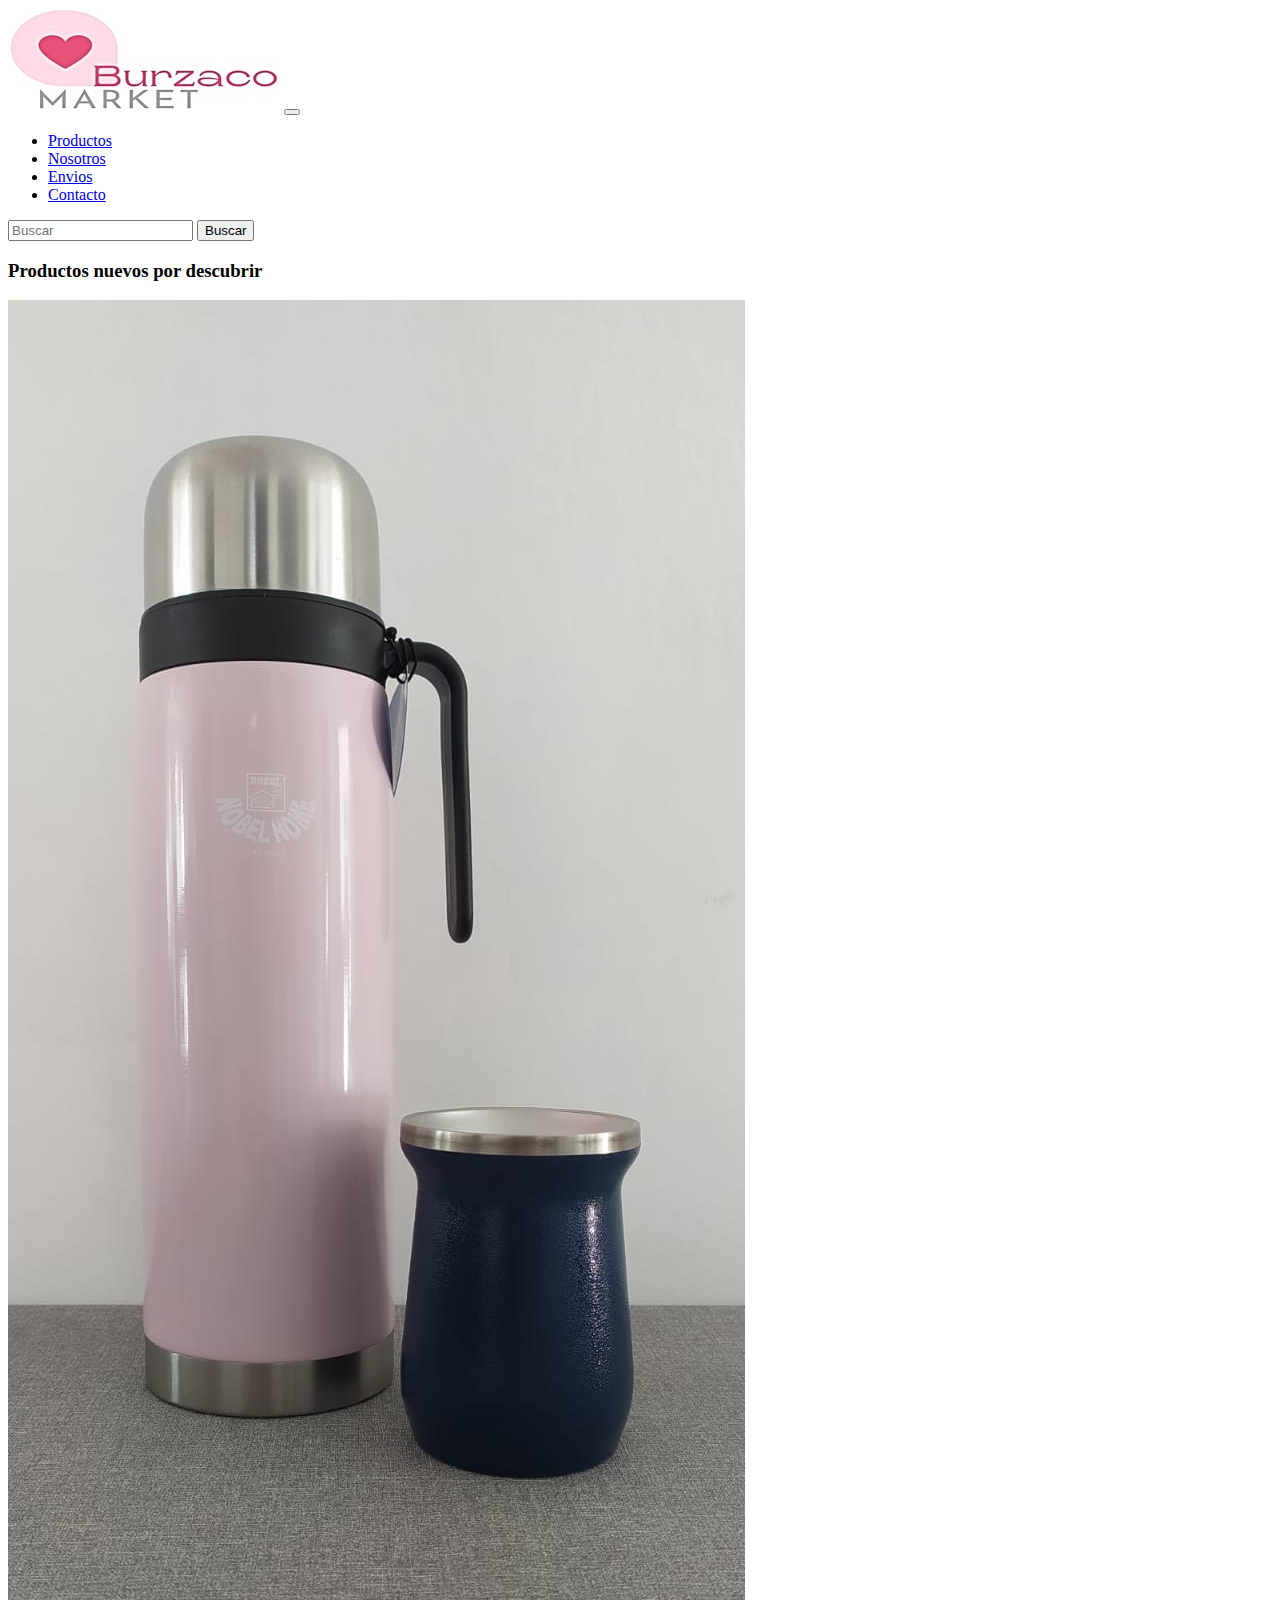
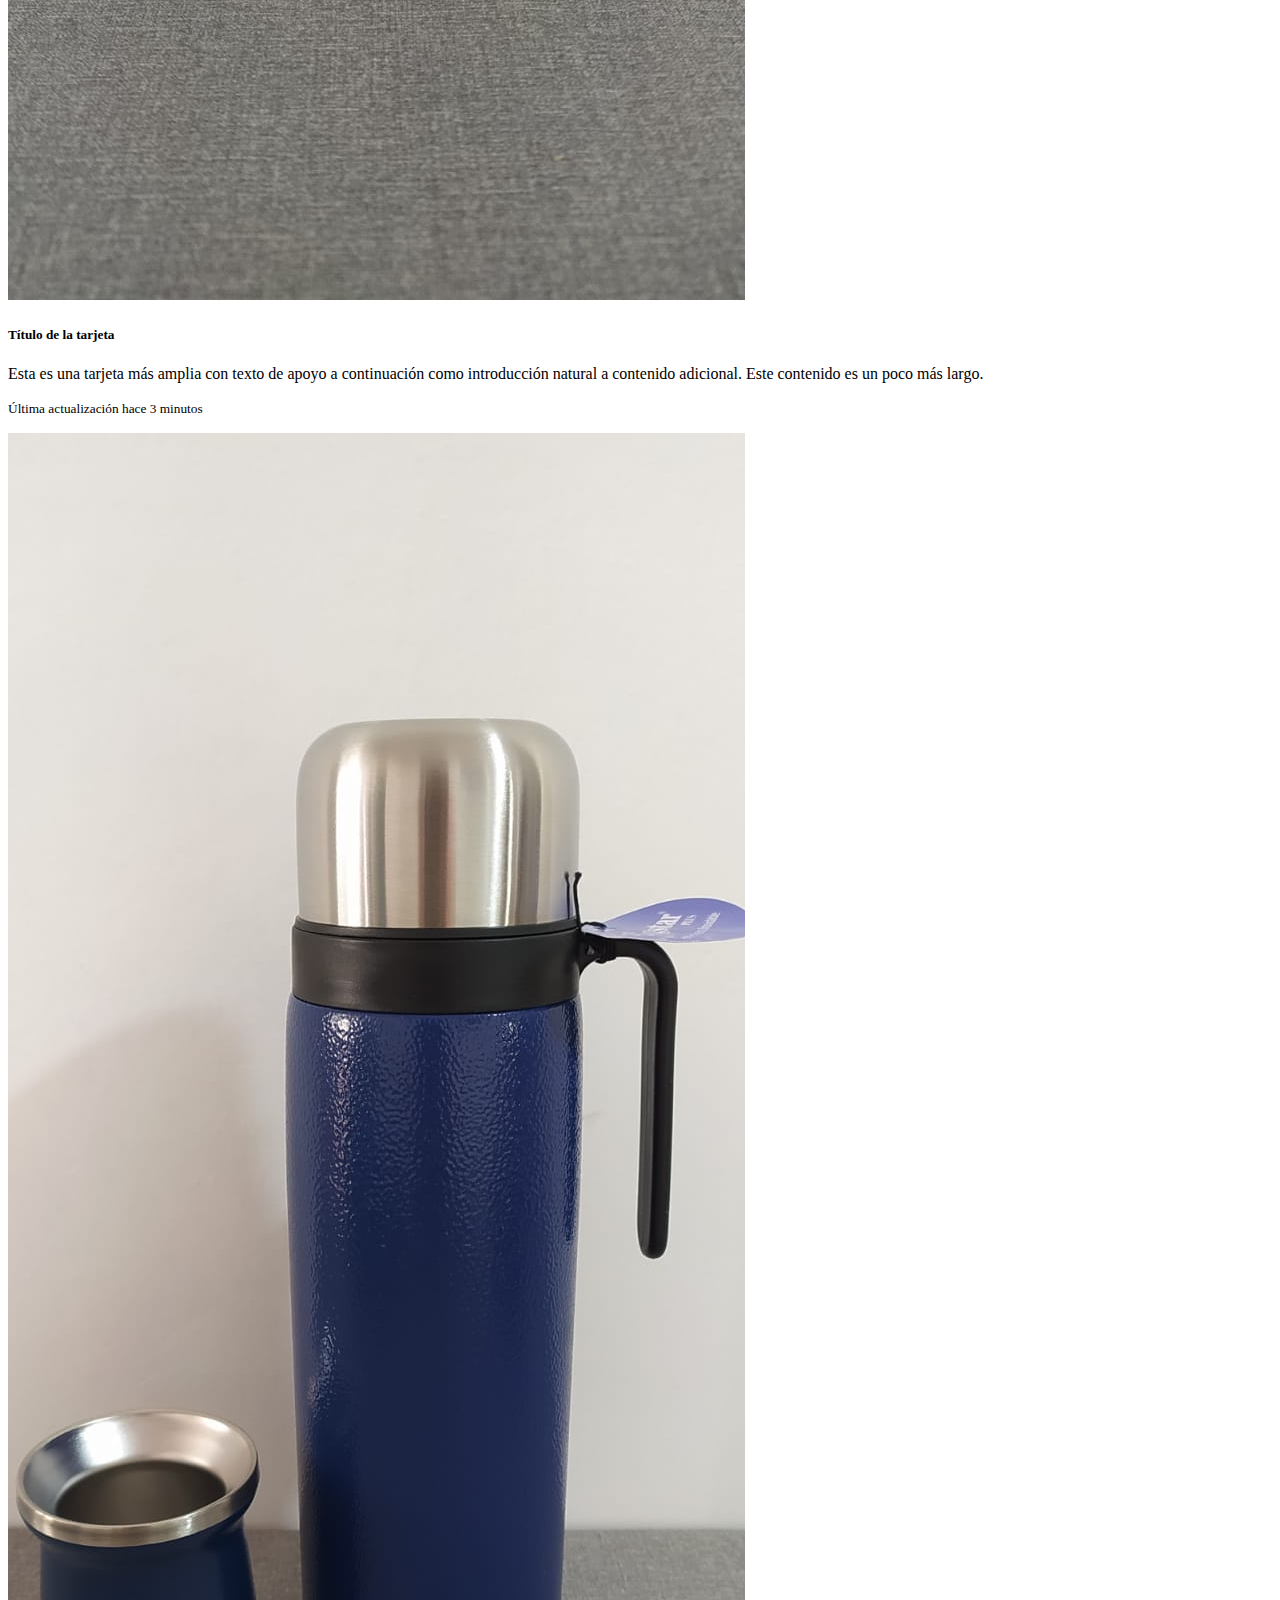
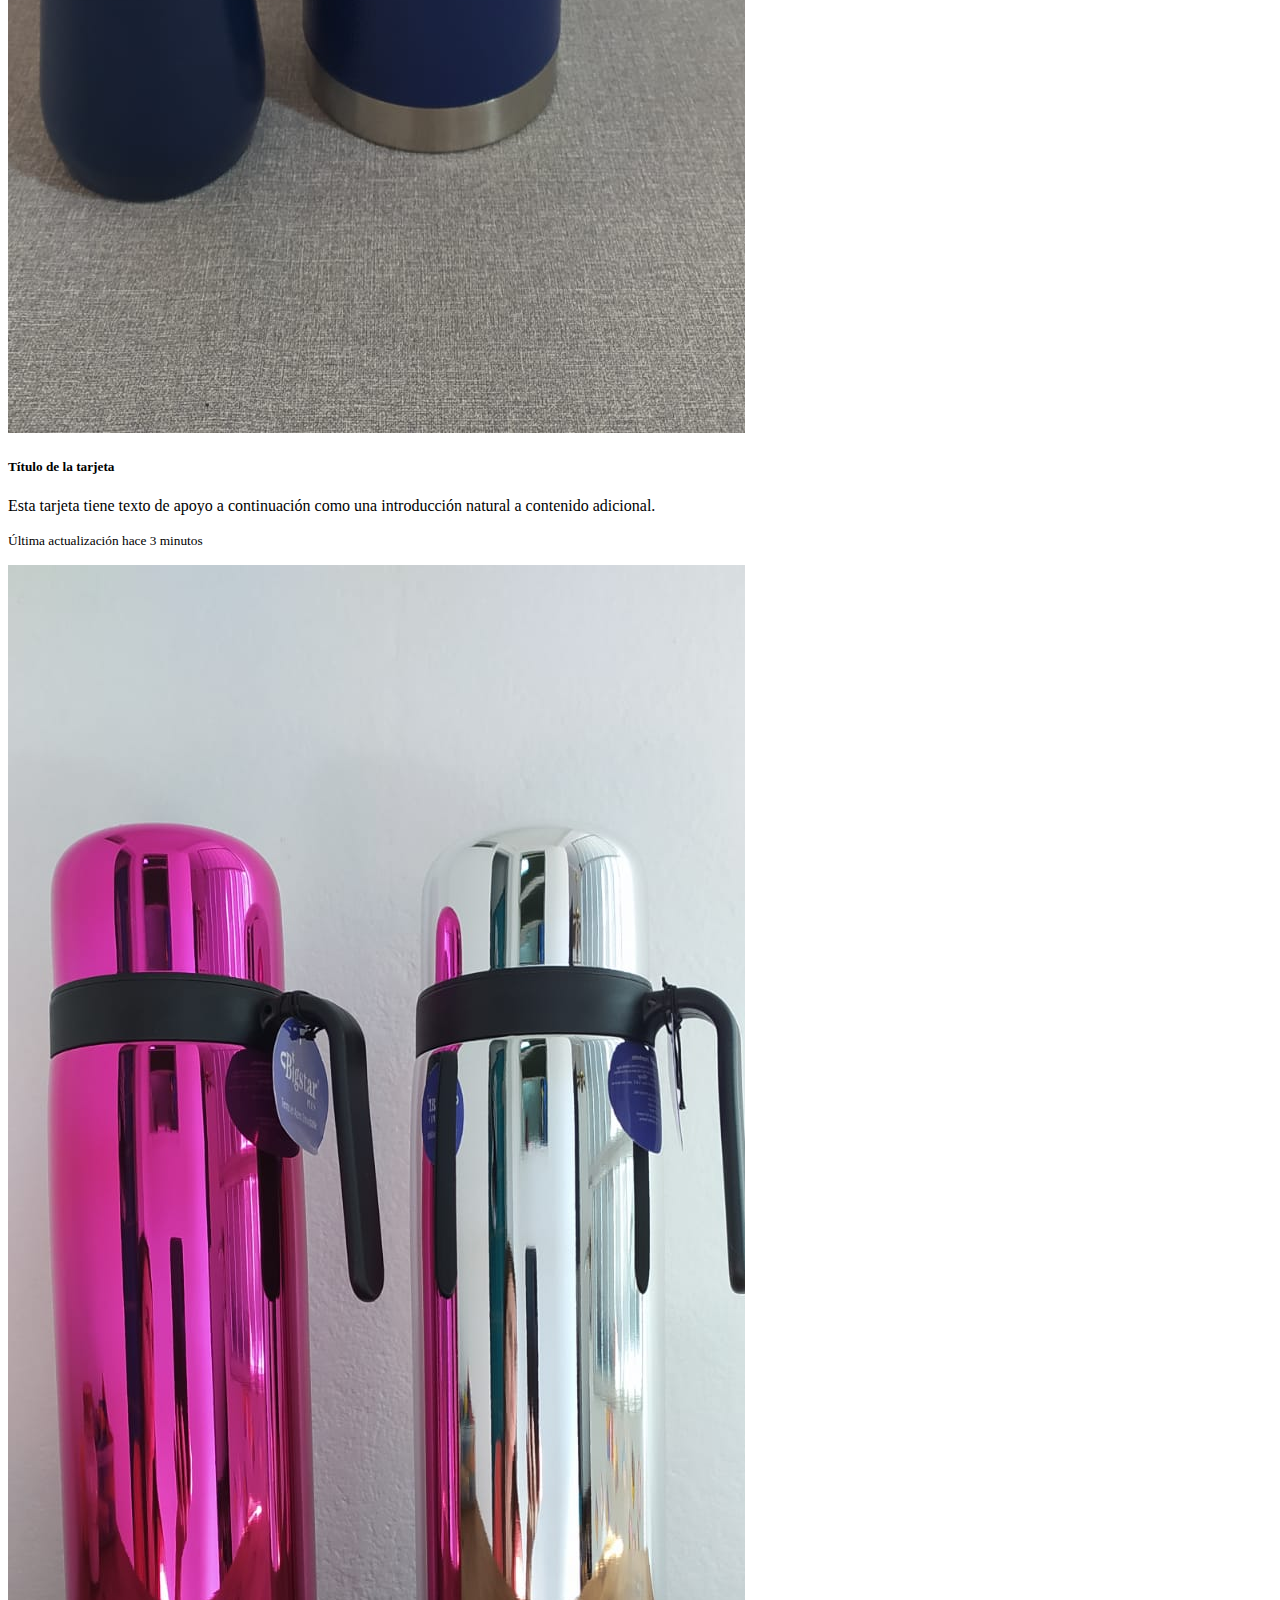
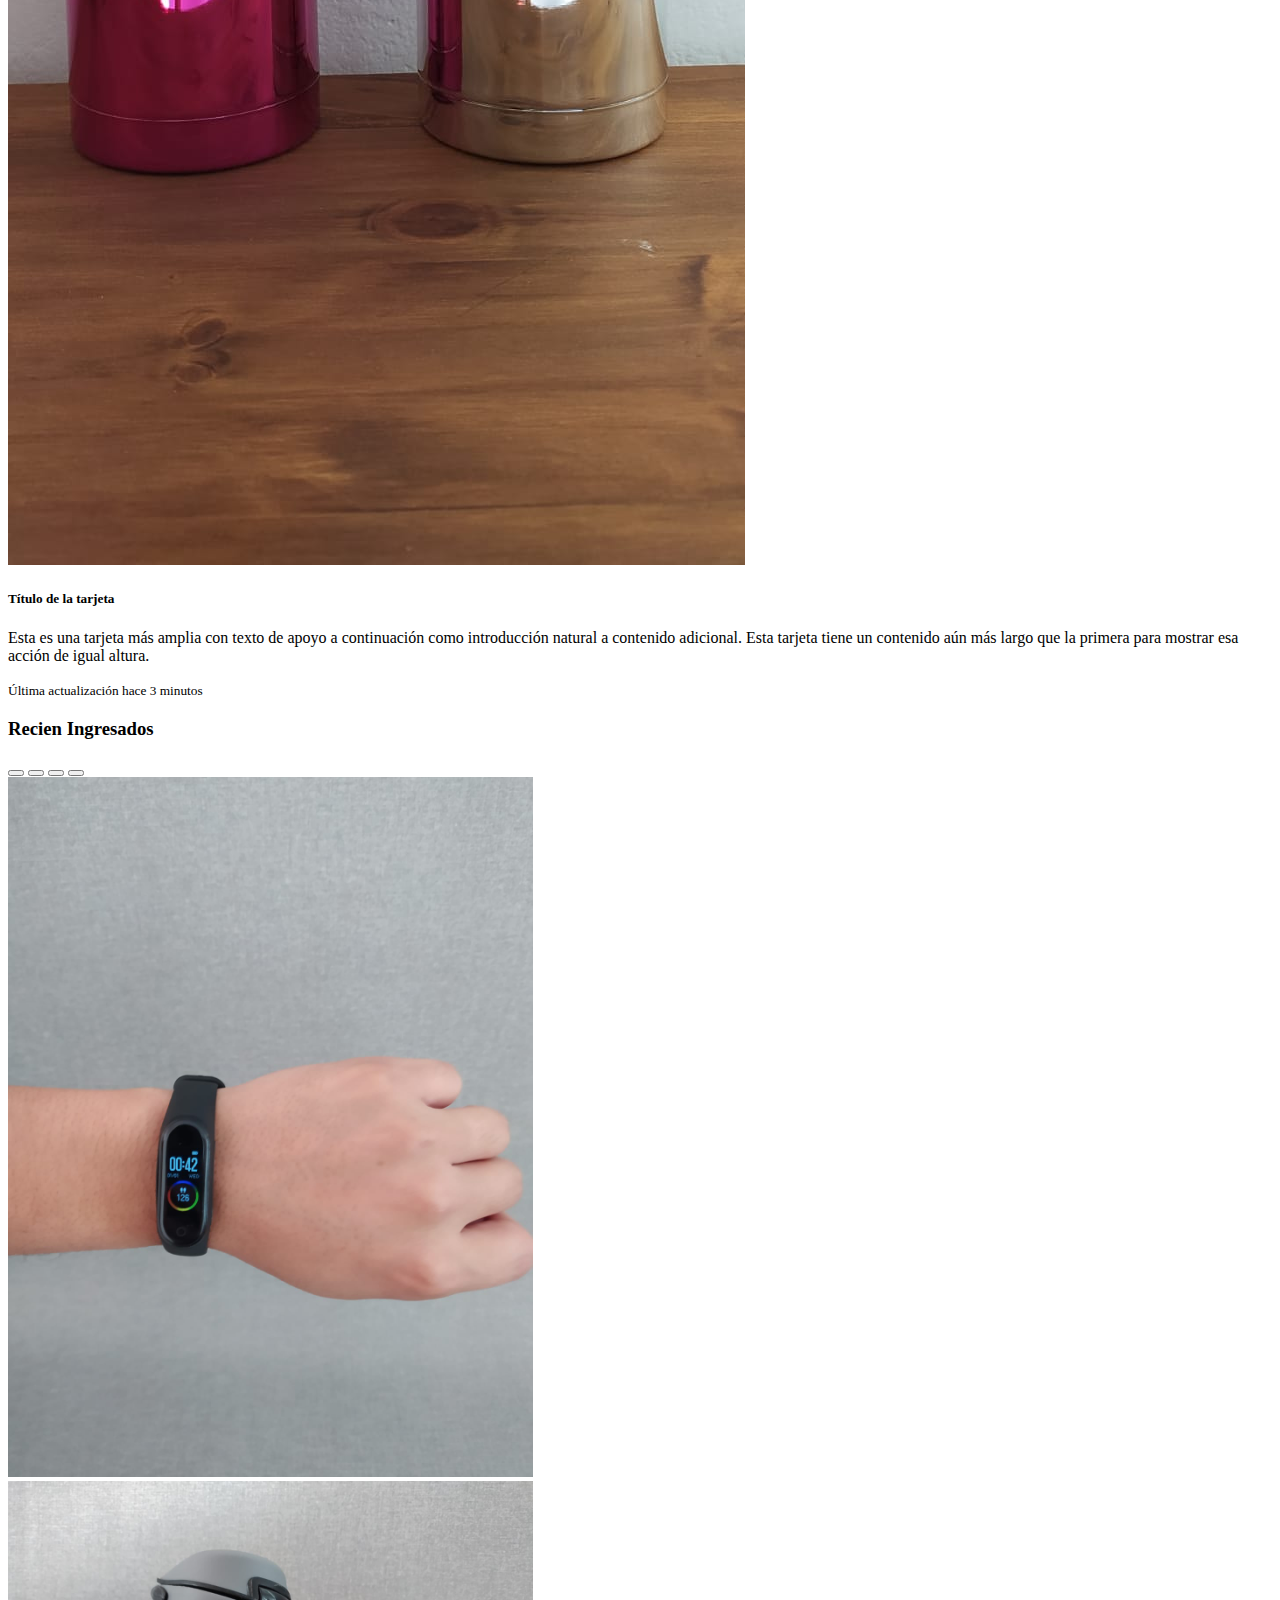
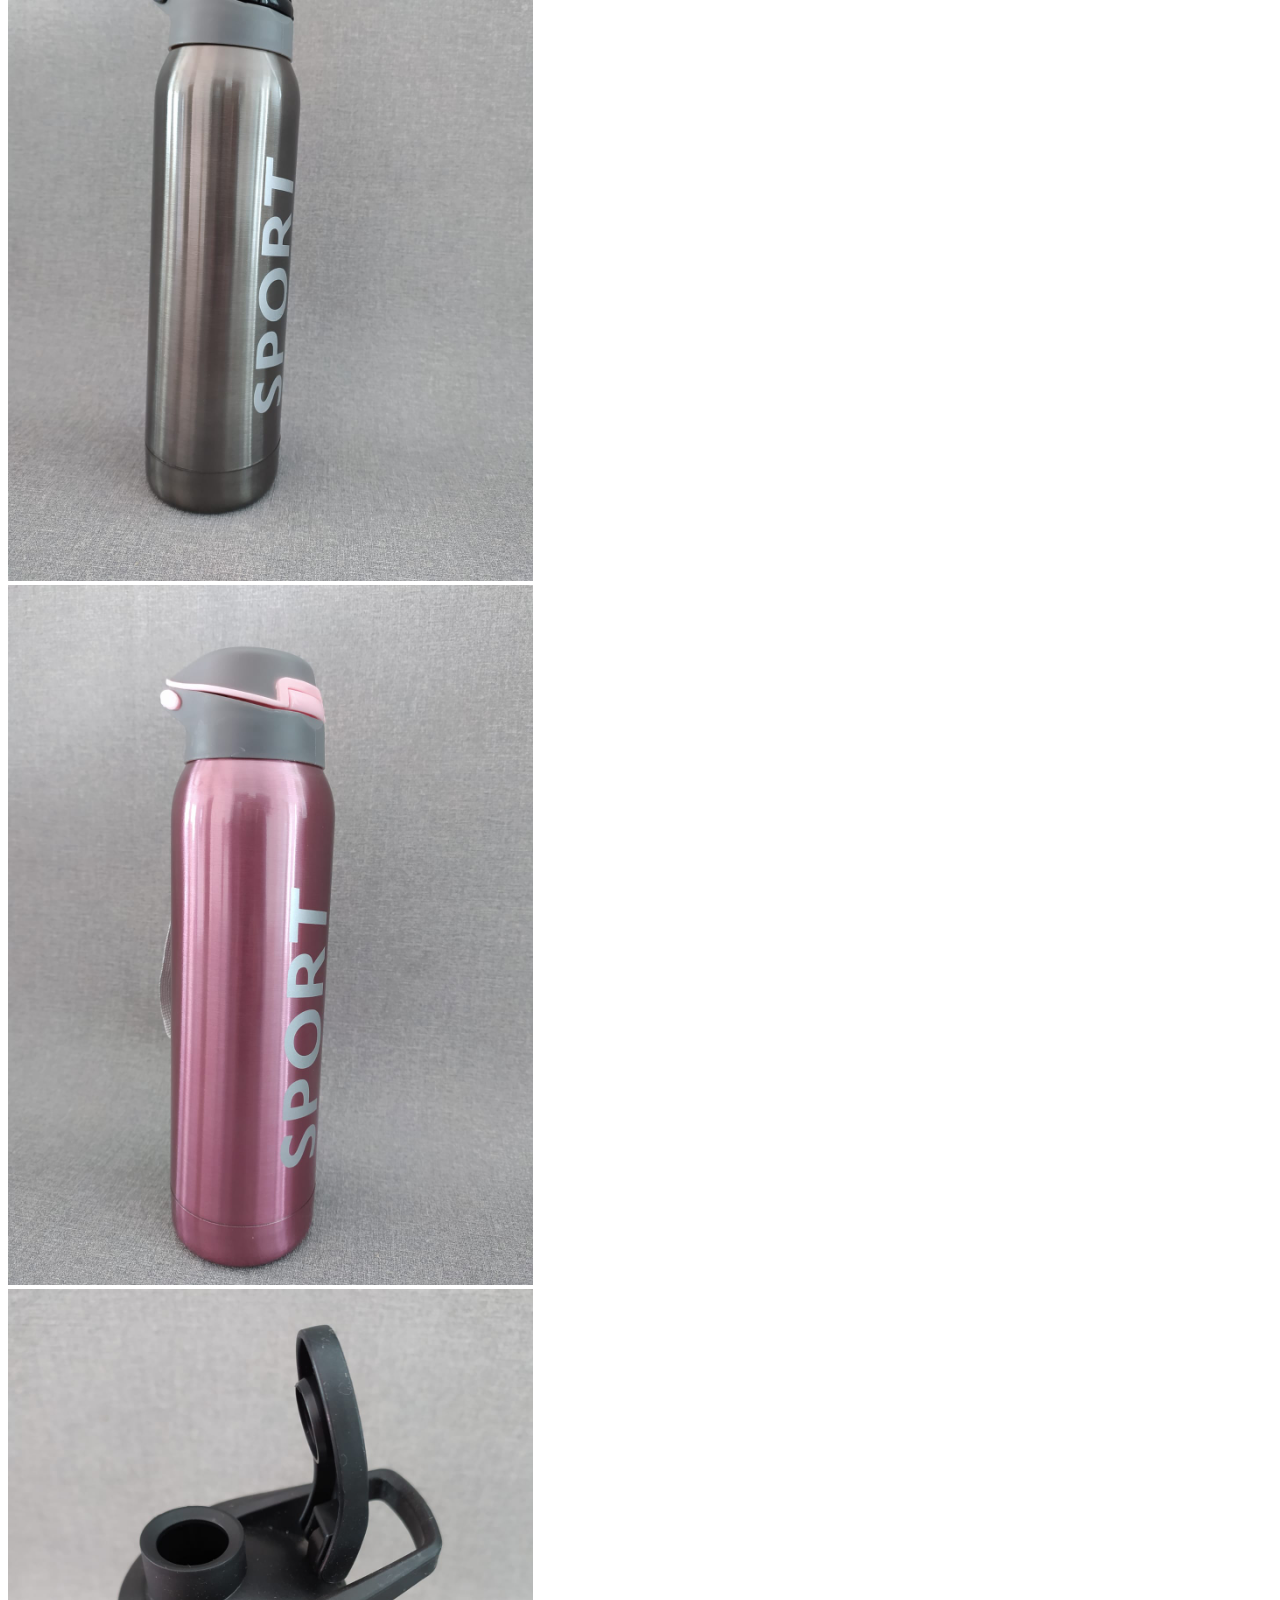
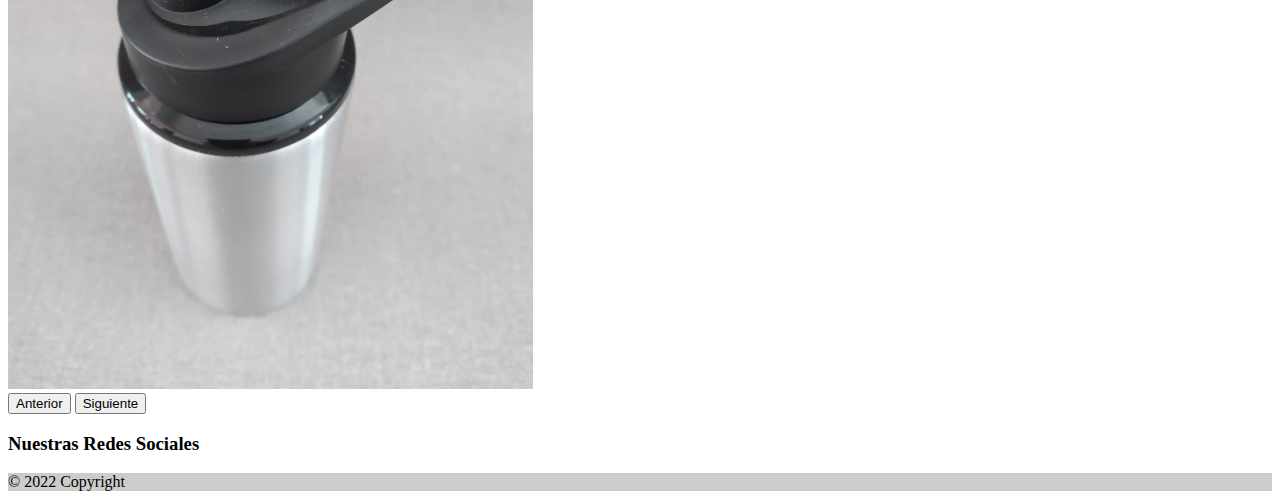
<file: views/productos.html>
<!DOCTYPE html>
<html lang="en">

<head>
    <meta charset="UTF-8">
    <meta http-equiv="X-UA-Compatible" content="IE=edge">
    <meta name="viewport" content="width=device-width, initial-scale=1.0">
    <title>Burzaco Market</title>
    <link rel="shortcut icon" href="../img/favicon.png">
    <link href="https://cdn.jsdelivr.net/npm/bootstrap@5.1.3/dist/css/bootstrap.min.css" rel="stylesheet" integrity="sha384-1BmE4kWBq78iYhFldvKuhfTAU6auU8tT94WrHftjDbrCEXSU1oBoqyl2QvZ6jIW3" crossorigin="anonymous">
</head>

<body>
    <div class="container">
        <!-- inicia navbar -->
        <div class="row">
            <nav class="navbar navbar-expand-lg navbar-light bg-light mt-3">
                <div class="container-fluid">
                    <a class="navbar-brand" href="../index.html">
                        <img src="../img/logo BM.jpeg"></a>

                    <button class="navbar-toggler" type="button" data-bs-toggle="collapse" data-bs-target="#navbarTogglerDemo02" aria-controls="navbarTogglerDemo02" aria-expanded="false" aria-label="Toggle navigation">
                    <span class="navbar-toggler-icon"></span>
                  </button>
                    <div class="collapse navbar-collapse" id="navbarTogglerDemo02">
                        <ul class="navbar-nav me-auto mb-2 mb-lg-0">
                            <li class="nav-item">
                                <a class="nav-link  active" aria-current="djjfdfkdf" href="../views/productos.html">Productos</a>
                            </li>
                            <li class="nav-item">
                                <a class="nav-link" href="../views/nosotros.html">Nosotros</a>
                            </li>
                            <li class="nav-item">
                                <a class="nav-link" href="../views/envios.html">Envios</a>
                            </li>
                            <li class="nav-item">
                                <a class="nav-link" href="../views/contacto.html">Contacto</a>
                            </li>
                        </ul>
                        <form class="d-flex" role="search">
                            <input class="form-control me-2" type="search" placeholder="Buscar" aria-label="Buscar">
                            <button class="btn btn-outline-success" type="submit">Buscar</button>
                        </form>
                    </div>
                </div>
            </nav>
        </div>
        <!-- termina navbar -->

        <h3 class="text-center">Productos nuevos por descubrir</h3>
        <div class="row align-items-center">
            <div class="card-group">
                <div class="card">
                    <img src="../img/imagenes termos/termo y mate rosa .jpeg" class="card-img-top" alt="...">
                    <div class="card-body">
                        <h5 class="card-title">Título de la tarjeta</h5>
                        <p class="card-text">Esta es una tarjeta más amplia con texto de apoyo a continuación como introducción natural a contenido adicional. Este contenido es un poco más largo.</p>
                        <p class="card-text"><small class="text-muted">Última actualización hace 3 minutos</small></p>
                    </div>
                </div>
                <div class="card">
                    <img src="../img/imagenes termos/termo y mate azul.jpeg" class="card-img-top" alt="...">
                    <div class="card-body">
                        <h5 class="card-title">Título de la tarjeta</h5>
                        <p class="card-text">Esta tarjeta tiene texto de apoyo a continuación como una introducción natural a contenido adicional.</p>
                        <p class="card-text"><small class="text-muted">Última actualización hace 3 minutos</small></p>
                    </div>
                </div>
                <div class="card">
                    <img src="../img/imagenes termos/WhatsApp Image 2022-05-25 at 10.00.46 PM.jpeg" class="card-img-top" alt="...">
                    <div class="card-body">
                        <h5 class="card-title">Título de la tarjeta</h5>
                        <p class="card-text">Esta es una tarjeta más amplia con texto de apoyo a continuación como introducción natural a contenido adicional. Esta tarjeta tiene un contenido aún más largo que la primera para mostrar esa acción de igual altura.</p>
                        <p class="card-text"><small class="text-muted">Última actualización hace 3 minutos</small></p>
                    </div>
                </div>
            </div>
        </div>
        <h3 class="text-center">Recien Ingresados</h3>
        <div class="row">
            <div id="carouselExampleIndicators" class="carousel slide mt-3 h-50" data-bs-ride="carousel">
                <div class="carousel-indicators">
                    <button type="button" data-bs-target="#carouselExampleIndicators" data-bs-slide-to="0" class="active" aria-current="true" aria-label="Slide 1"></button>
                    <button type="button" data-bs-target="#carouselExampleIndicators" data-bs-slide-to="1" aria-label="Slide 2"></button>
                    <button type="button" data-bs-target="#carouselExampleIndicators" data-bs-slide-to="2" aria-label="Slide 3"></button>
                    <button type="button" data-bs-target="#carouselExampleIndicators" data-bs-slide-to="3" aria-label="Slide 4"></button>
                </div>
                <div class="carousel-inner mb-3">
                    <div class="carousel-item active">
                        <img src="../img/nuevos ingresos/WhatsApp Image 2022-06-04 at 2.45.32 PM.jpeg" class="w-60" style="height:700px ;" alt="smart watch">
                    </div>
                    <div class="carousel-item">
                        <img src="../img/nuevos ingresos/WhatsApp Image 2022-06-04 at 2.45.28 PM.jpeg" class="mh-700" style="height:700px ;" alt="botella deportiva gris">
                    </div>
                    <div class="carousel-item">
                        <img src="../img/nuevos ingresos/WhatsApp Image 2022-06-04 at 2.44.49 PM.jpeg" class="mh-700" style="height:700px ;" alt="botella deportiva rosa">
                    </div>
                    <div class="carousel-item">
                        <img src="../img/nuevos ingresos/WhatsApp Image 2022-06-04 at 2.44.43 PM.jpeg" class="mh-700" style="height:700px ;" alt="botella aluminio">
                    </div>
                </div>
                <button class="carousel-control-prev" type="button" data-bs-target="#carouselExampleIndicators" data-bs-slide="prev">
                  <span class="carousel-control-prev-icon" aria-hidden="true"></span>
                  <span class="visually-hidden">Anterior</span>
                </button>
                <button class="carousel-control-next" type="button" data-bs-target="#carouselExampleIndicators" data-bs-slide="next">
                  <span class="carousel-control-next-icon" aria-hidden="true"></span>
                  <span class="visually-hidden">Siguiente</span>
                </button>
            </div>
        </div>
        <div class="row">
            <h3 class="text-center">Nuestras Redes Sociales</h3>
            <footer class="bg-light text-center text-white">
                <div class="container p-4 pb-0">
                    <section class="mb-4">
                        <a class="btn btn-primary btn-floating m-1" style="background-color: #3b5998;" href="https://www.facebook.com/burzaco-market-103549792372742/" role="button"><i class="fab fa-facebook-f"></i ></a>
                        <a class="btn btn-primary btn-floating m-1" style="background-color: #dd4b39;" href="https://mail.google.com/burzacomarket@gmail.com" role="button"><i class="fab fa-google"></i></a>
                        <a class="btn btn-primary btn-floating m-1" style="background-color: #ac2bac;" href="https://www.instagram.com/burzaco_market?igshid=ymmymta2m2y=" role="button"><i class="fab fa-instagram"></i></a>
                    </section>
                </div>
                <div class="text-center p-3" style="background-color: rgba(0, 0, 0, 0.2);">
                    © 2022 Copyright
                </div>
            </footer>
        </div>
    </div>
    <script src="https://cdn.jsdelivr.net/npm/@popperjs/core@2.11.2/dist/umd/popper.min.js" integrity="sha384-q9CRHqZndzlxGLOj+xrdLDJa9ittGte1NksRmgJKeCV9DrM7Kz868XYqsKWPpAmn" crossorigin="anonymous"></script>
    <script src="https://cdn.jsdelivr.net/npm/bootstrap@5.1.3/dist/js/bootstrap.min.js" integrity="sha384-QJHtvGhmr9XOIpI6YVutG+2QOK9T+ZnN4kzFN1RtK3zEFEIsxhlmWl5/YESvpZ13" crossorigin="anonymous"></script>
</body>

</html>
</file>
